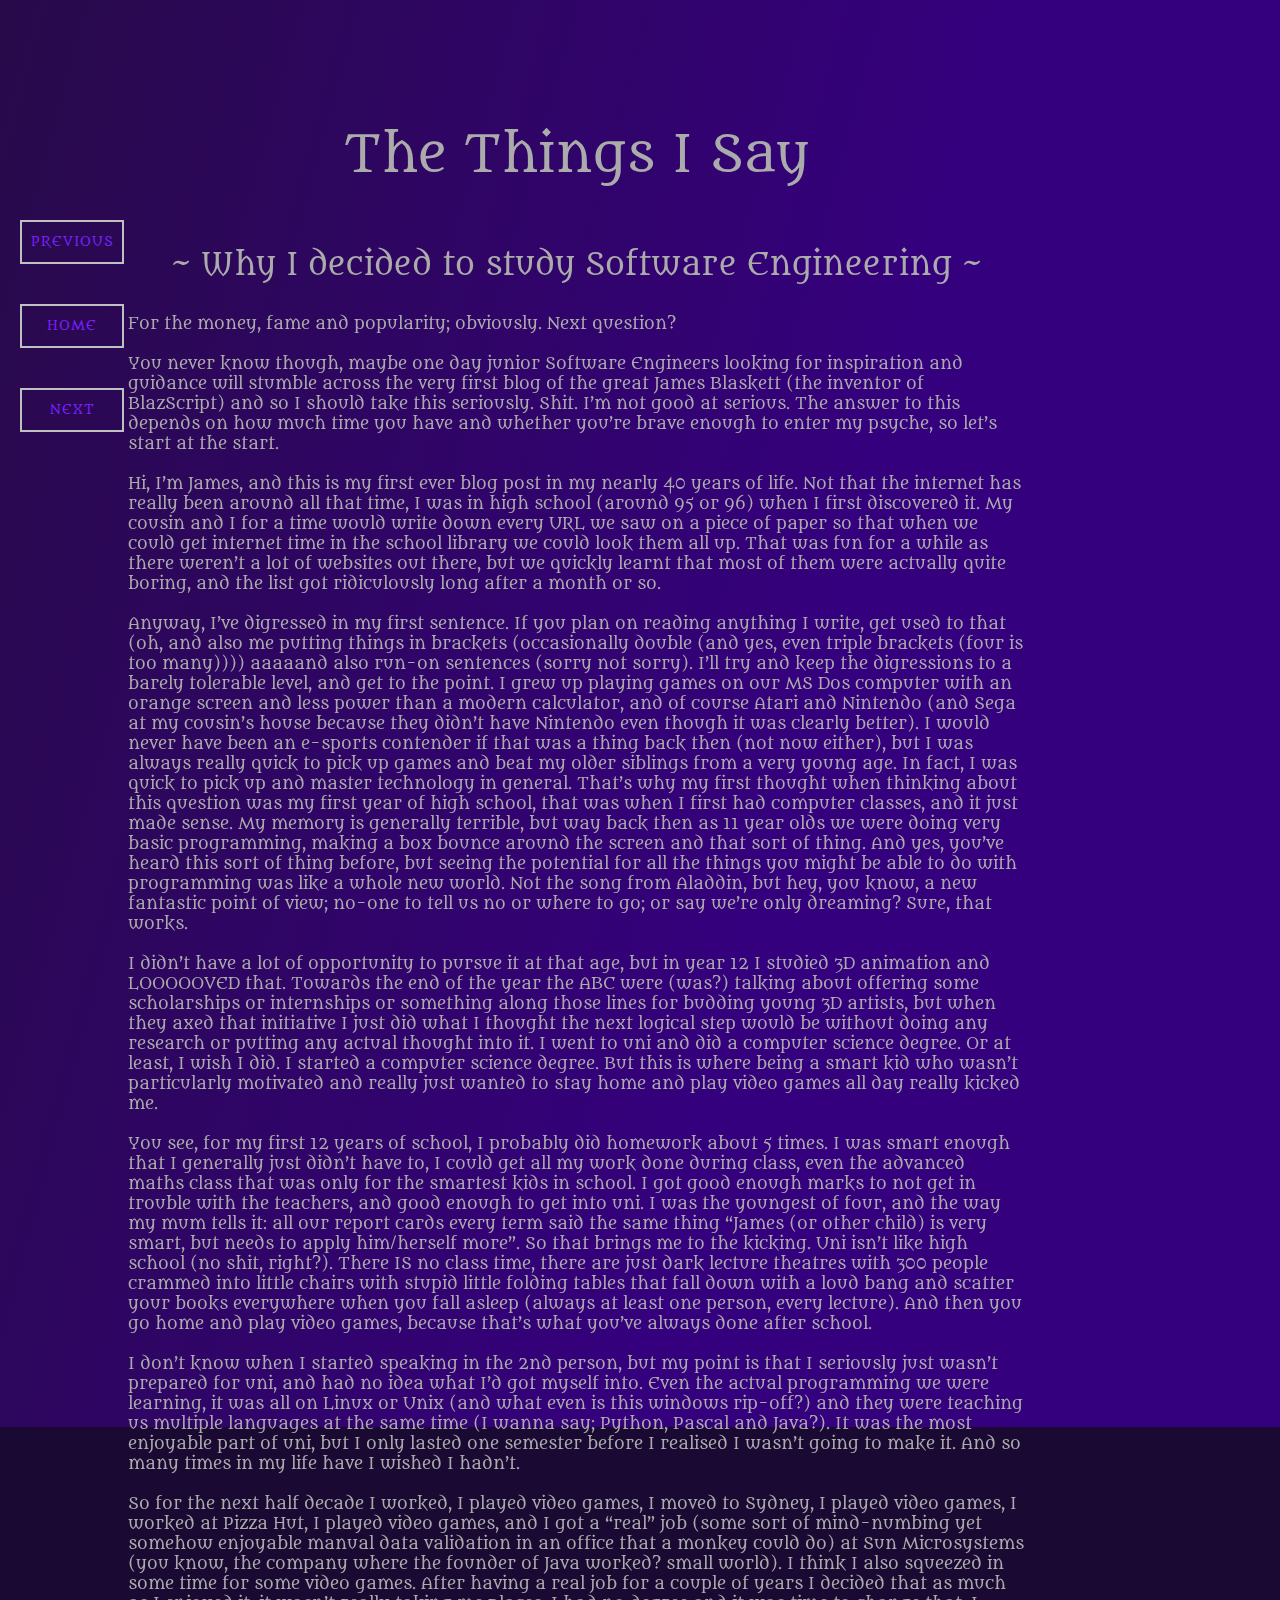
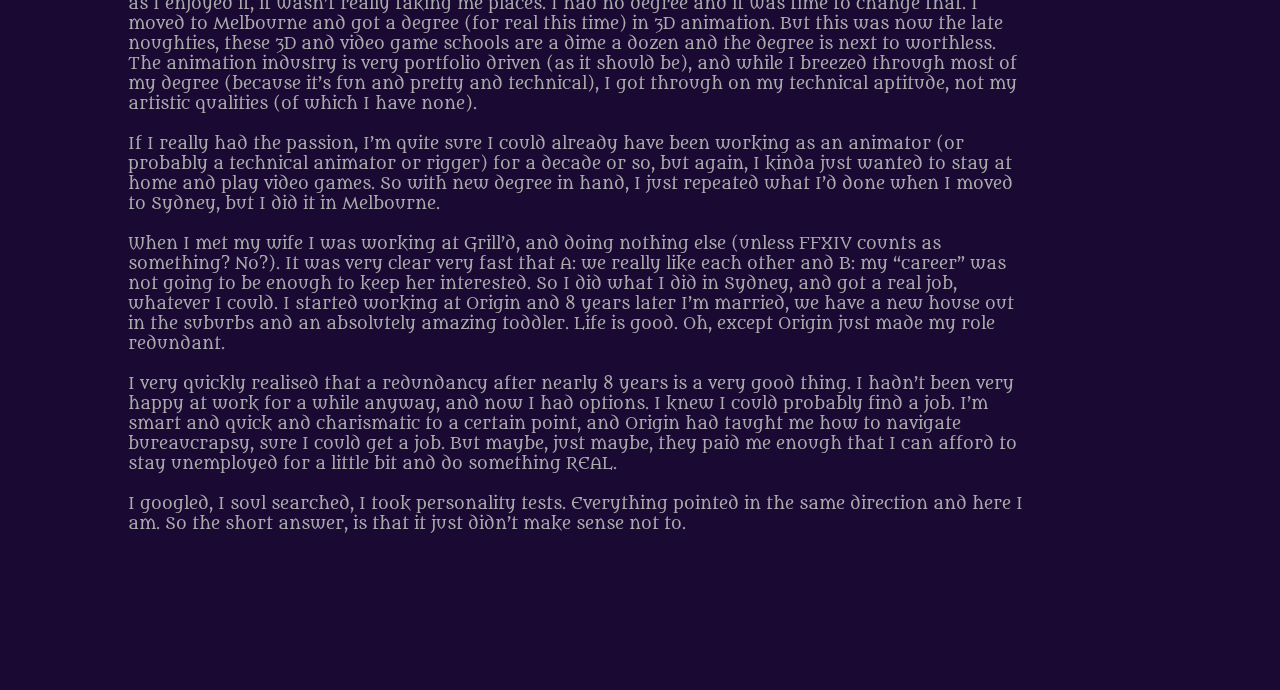
<file: blog.html>
<!DOCTYPE html>
<html lang="en">
<head>
    <meta charset="UTF-8">
    <meta http-equiv="X-UA-Compatible" content="IE=edge">
    <meta name="viewport" content="width=device-width, initial-scale=1.0">
    <link rel="stylesheet" type="text/css" href="./style.css">
    <link rel="stylesheet" type="text/css" href="./breakpoints.css">
    <title>Blog - James Montero-Blaskett</title>
</head>
<body style="height:100%;">
    <header style="position:fixed;">
            <div class="treeParent"><div class="tree1"></div></div>
            <nav class="container">
                <div class="button" id="button-3" title="The things I've said">
                    <div id="circle"></div>
                    <a href="./blog4.html">PREVIOUS</a>
                  </div>
                  <div class="button" id="button-3" title="Where I live">
                    <div id="circle"></div>
                    <a href="./index.html">HOME</a>
                  </div>
                  <div class="button" id="button-3" title="The things I'm yet to say, unless of course you're just living in the past and I HAVE already said them, but then, why are they not listed under 'the things I've said?'. Well, to paraphrase the Big Bang Theory, that's something I previously had will have had talked about in one of my other blogs.">
                    <div id="circle"></div>
                    <a href="./blog1.html">NEXT</a>
                  </div>
            </nav>
        </header>    

            <div class="intro blogIntro">
        <h1>The Things I Say</h1>
        <h3>~ Why I decided to study Software Engineering ~</h3>
        <p>
For the money, fame and popularity; obviously. Next question?
<br><br>
You never know though, maybe one day junior Software Engineers looking for inspiration and guidance will stumble across the very first blog of the great James Blaskett (the inventor of BlazScript) and so I should take this seriously. Shit. I’m not good at serious. The answer to this depends on how much time you have and whether you’re brave enough to enter my psyche, so let’s start at the start.
<br><br>
Hi, I’m James, and this is my first ever blog post in my nearly 40 years of life. Not that the internet has really been around all that time, I was in high school (around 95 or 96) when I first discovered it. My cousin and I for a time would write down every URL we saw on a piece of paper so that when we could get internet time in the school library we could look them all up. That was fun for a while as there weren’t a lot of websites out there, but we quickly learnt that most of them were actually quite boring, and the list got ridiculously long after a month or so.
<br><br>
Anyway, I’ve digressed in my first sentence. If you plan on reading anything I write, get used to that (oh, and also me putting things in brackets (occasionally double (and yes, even triple brackets (four is too many)))) aaaaand also run-on sentences (sorry not sorry). I’ll try and keep the digressions to a barely tolerable level, and get to the point. I grew up playing games on our MS Dos computer with an orange screen and less power than a modern calculator, and of course Atari and Nintendo (and Sega at my cousin’s house because they didn’t have Nintendo even though it was clearly better). I would never have been an e-sports contender if that was a thing back then (not now either), but I was always really quick to pick up games and beat my older siblings from a very young age. In fact, I was quick to pick up and master technology in general. That’s why my first thought when thinking about this question was my first year of high school, that was when I first had computer classes, and it just made sense. My memory is generally terrible, but way back then as 11 year olds we were doing very basic programming, making a box bounce around the screen and that sort of thing. And yes, you’ve heard this sort of thing before, but seeing the potential for all the things you might be able to do with programming was like a whole new world. Not the song from Aladdin, but hey, you know, a new fantastic point of view; no-one to tell us no or where to go; or say we’re only dreaming? Sure, that works.
<br><br>
I didn’t have a lot of opportunity to pursue it at that age, but in year 12 I studied 3D animation and LOOOOOVED that. Towards the end of the year the ABC were (was?) talking about offering some scholarships or internships or something along those lines for budding young 3D artists, but when they axed that initiative I just did what I thought the next logical step would be without doing any research or putting any actual thought into it. I went to uni and did a computer science degree. Or at least, I wish I did. I started a computer science degree. But this is where being a smart kid who wasn’t particularly motivated and really just wanted to stay home and play video games all day really kicked me.
<br><br>
You see, for my first 12 years of school, I probably did homework about 5 times. I was smart enough that I generally just didn’t have to, I could get all my work done during class, even the advanced maths class that was only for the smartest kids in school. I got good enough marks to not get in trouble with the teachers, and good enough to get into uni. I was the youngest of four, and the way my mum tells it: all our report cards every term said the same thing “James (or other child) is very smart, but needs to apply him/herself more”. So that brings me to the kicking. Uni isn’t like high school (no shit, right?). There IS no class time, there are just dark lecture theatres with 300 people crammed into little chairs with stupid little folding tables that fall down with a loud bang and scatter your books everywhere when you fall asleep (always at least one person, every lecture). And then you go home and play video games, because that’s what you’ve always done after school.
<br><br>
I don’t know when I started speaking in the 2nd person, but my point is that I seriously just wasn’t prepared for uni, and had no idea what I’d got myself into. Even the actual programming we were learning, it was all on Linux or Unix (and what even is this windows rip-off?) and they were teaching us multiple languages at the same time (I wanna say; Python, Pascal and Java?). It was the most enjoyable part of uni, but I only lasted one semester before I realised I wasn’t going to make it. And so many times in my life have I wished I hadn’t.
<br><br>
So for the next half decade I worked, I played video games, I moved to Sydney, I played video games, I worked at Pizza Hut, I played video games, and I got a “real” job (some sort of mind-numbing yet somehow enjoyable manual data validation in an office that a monkey could do) at Sun Microsystems (you know, the company where the founder of Java worked? small world). I think I also squeezed in some time for some video games. After having a real job for a couple of years I decided that as much as I enjoyed it, it wasn’t really taking me places. I had no degree and it was time to change that. I moved to Melbourne and got a degree (for real this time) in 3D animation. But this was now the late noughties, these 3D and video game schools are a dime a dozen and the degree is next to worthless. The animation industry is very portfolio driven (as it should be), and while I breezed through most of my degree (because it’s fun and pretty and technical), I got through on my technical aptitude, not my artistic qualities (of which I have none).
<br><br>
If I really had the passion, I’m quite sure I could already have been working as an animator (or probably a technical animator or rigger) for a decade or so, but again, I kinda just wanted to stay at home and play video games. So with new degree in hand, I just repeated what I’d done when I moved to Sydney, but I did it in Melbourne.
<br><br>
When I met my wife I was working at Grill’d, and doing nothing else (unless FFXIV counts as something? No?). It was very clear very fast that A: we really like each other and B: my “career” was not going to be enough to keep her interested. So I did what I did in Sydney, and got a real job, whatever I could. I started working at Origin and 8 years later I’m married, we have a new house out in the suburbs and an absolutely amazing toddler. Life is good. Oh, except Origin just made my role redundant.
<br><br>
I very quickly realised that a redundancy after nearly 8 years is a very good thing. I hadn’t been very happy at work for a while anyway, and now I had options. I knew I could probably find a job. I’m smart and quick and charismatic to a certain point, and Origin had taught me how to navigate bureaucrapsy, sure I could get a job. But maybe, just maybe, they paid me enough that I can afford to stay unemployed for a little bit and do something REAL.
<br><br>
I googled, I soul searched, I took personality tests. Everything pointed in the same direction and here I am. So the short answer, is that it just didn’t make sense not to.
<br><br><br><br><br><br><br><br>

        </p>        
    </div>

</body>
</html>
</file>
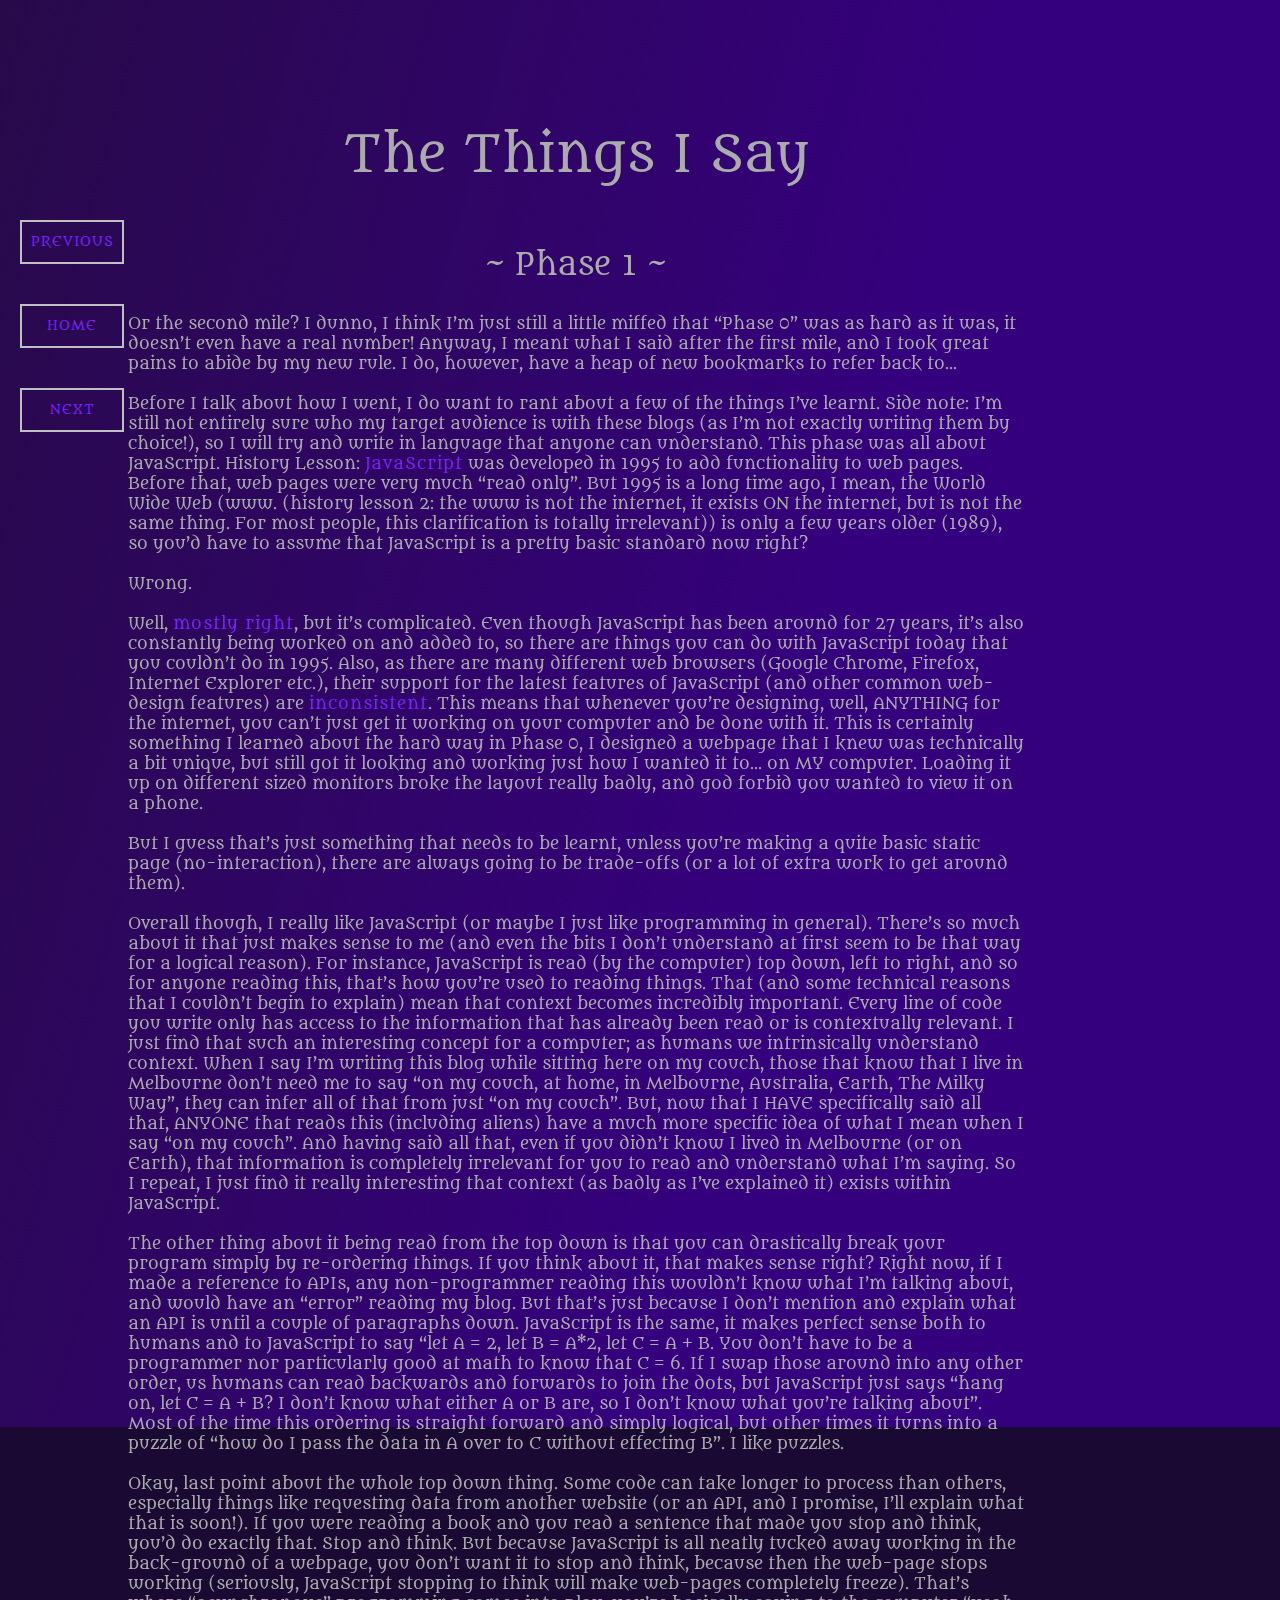
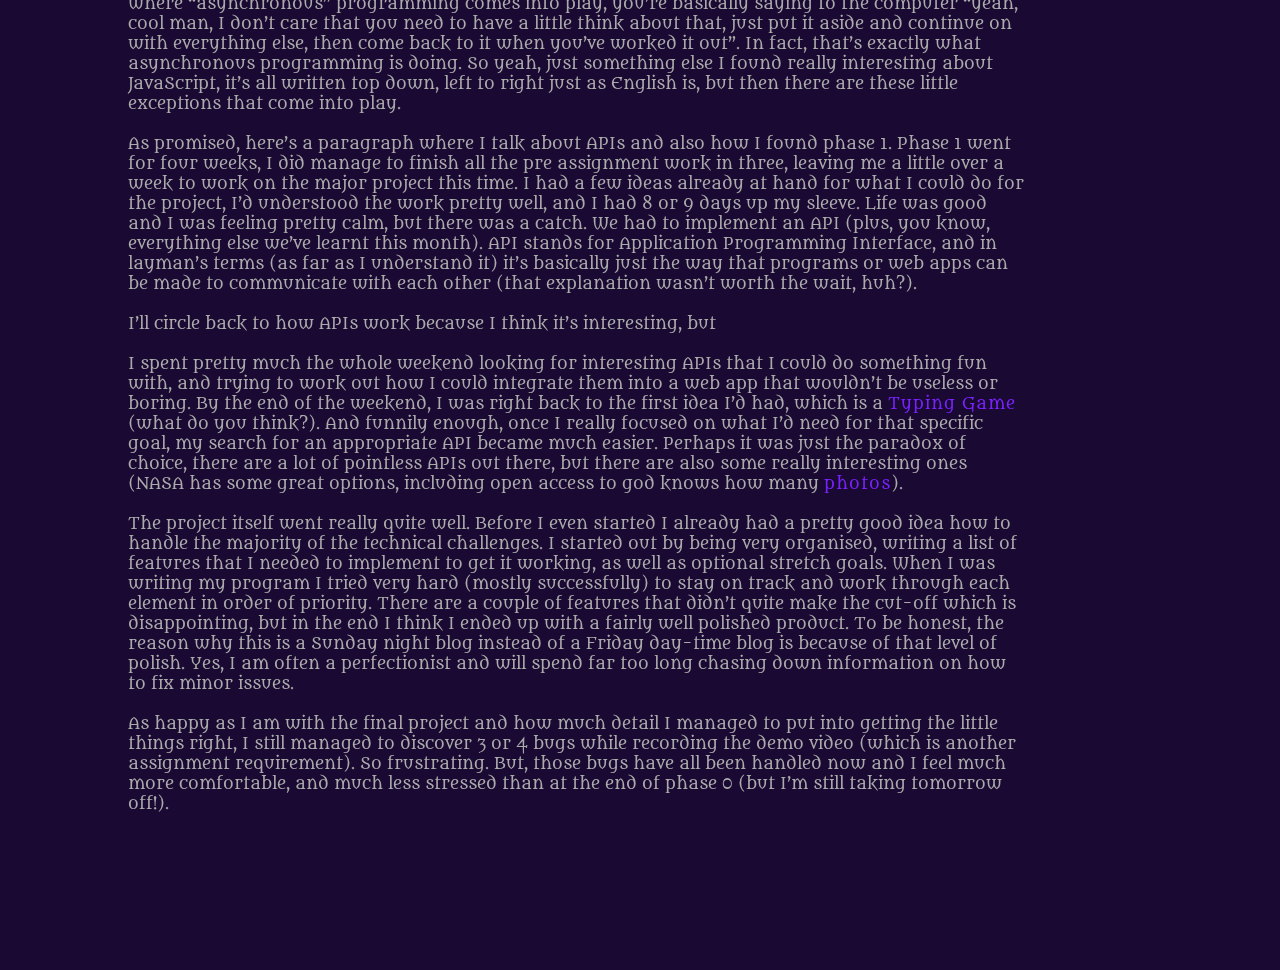
<file: blog2.html>
<!DOCTYPE html>
<html lang="en">
<head>
    <meta charset="UTF-8">
    <meta http-equiv="X-UA-Compatible" content="IE=edge">
    <meta name="viewport" content="width=device-width, initial-scale=1.0">
    <link rel="stylesheet" type="text/css" href="./style.css">
    <link rel="stylesheet" type="text/css" href="./breakpoints.css">
    <title>Blog - James Montero-Blaskett</title>
</head>
<body style="height:100%;">
    <header style="position:fixed;">
            <div class="treeParent"><div class="tree1"></div></div>
            <nav class="container">
                <div class="button" id="button-3" title="The things I've said">
                    <div id="circle"></div>
                    <a href="./blog1.html">PREVIOUS</a>
                  </div>
                  <div class="button" id="button-3" title="Where I live">
                    <div id="circle"></div>
                    <a href="./index.html">HOME</a>
                  </div>
                  <div class="button" id="button-3" title="The things I'm yet to say, unless of course you're just living in the past and I HAVE already said them, but then, why are they not listed under 'the things I've said?'. Well, to paraphrase the Big Bang Theory, that's something I previously had will have had talked about in one of my other blogs.">
                    <div id="circle"></div>
                    <a href="./blog3.html">NEXT</a>
                  </div>
            </nav>
        </header>    

            <div class="intro blogIntro">
        <h1>The Things I Say</h1>
        <h3>~ Phase 1 ~</h3>
        <p>
          Or the second mile? I dunno, I think I’m just still a little miffed that “Phase 0” was as hard as it was, it doesn’t even have a real number! Anyway, I meant what I said after the first mile, and I took great pains to abide by my new rule. I do, however, have a heap of new bookmarks to refer back to…
          <br><br>
          Before I talk about how I went, I do want to rant about a few of the things I’ve learnt. Side note: I’m still not entirely sure who my target audience is with these blogs (as I’m not exactly writing them by choice!), so I will try and write in language that anyone can understand. This phase was all about JavaScript. History Lesson: <a href="https://letmegooglethat.com/?q=what+is+Javascript">JavaScript</a> was developed in 1995 to add functionality to web pages. Before that, web pages were very much “read only”. But 1995 is a long time ago, I mean, the World Wide Web (www. (history lesson 2: the www is not the internet, it exists ON the internet, but is not the same thing. For most people, this clarification is totally irrelevant)) is only a few years older (1989), so you’d have to assume that JavaScript is a pretty basic standard now right?
          <br><br>
          Wrong.
          <br><br>
          Well, <a href="https://www.facebook.com/watch/?v=1147144275368796">mostly right</a>, but it’s complicated. Even though JavaScript has been around for 27 years, it’s also constantly being worked on and added to, so there are things you can do with JavaScript today that you couldn’t do in 1995. Also, as there are many different web browsers (Google Chrome, Firefox, Internet Explorer etc.), their support for the latest features of JavaScript (and other common web-design features) are <a href="https://caniuse.com/?search=JavaScript">inconsistent</a>. This means that whenever you’re designing, well, ANYTHING for the internet, you can’t just get it working on your computer and be done with it. This is certainly something I learned about the hard way in Phase 0, I designed a webpage that I knew was technically a bit unique, but still got it looking and working just how I wanted it to… on MY computer. Loading it up on different sized monitors broke the layout really badly, and god forbid you wanted to view it on a phone.
          <br><br>
          But I guess that’s just something that needs to be learnt, unless you’re making a quite basic static page (no-interaction), there are always going to be trade-offs (or a lot of extra work to get around them).
          <br><br>
          Overall though, I really like JavaScript (or maybe I just like programming in general). There’s so much about it that just makes sense to me (and even the bits I don’t understand at first seem to be that way for a logical reason). For instance, JavaScript is read (by the computer) top down, left to right, and so for anyone reading this, that’s how you’re used to reading things. That (and some technical reasons that I couldn’t begin to explain) mean that context becomes incredibly important. Every line of code you write only has access to the information that has already been read or is contextually relevant. I just find that such an interesting concept for a computer; as humans we intrinsically understand context. When I say I’m writing this blog while sitting here on my couch, those that know that I live in Melbourne don’t need me to say “on my couch, at home, in Melbourne, Australia, Earth, The Milky Way”, they can infer all of that from just “on my couch”. But, now that I HAVE specifically said all that, ANYONE that reads this (including aliens) have a much more specific idea of what I mean when I say “on my couch”. And having said all that, even if you didn’t know I lived in Melbourne (or on Earth), that information is completely irrelevant for you to read and understand what I’m saying. So I repeat, I just find it really interesting that context (as badly as I’ve explained it) exists within JavaScript.
          <br><br>
          The other thing about it being read from the top down is that you can drastically break your program simply by re-ordering things. If you think about it, that makes sense right? Right now, if I made a reference to APIs, any non-programmer reading this wouldn’t know what I’m talking about, and would have an “error” reading my blog. But that’s just because I don’t mention and explain what an API is until a couple of paragraphs down. JavaScript is the same, it makes perfect sense both to humans and to JavaScript to say “let A = 2, let B = A*2, let C = A + B. You don’t have to be a programmer nor particularly good at math to know that C = 6. If I swap those around into any other order, us humans can read backwards and forwards to join the dots, but JavaScript just says “hang on, let C = A + B? I don’t know what either A or B are, so I don’t know what you’re talking about”. Most of the time this ordering is straight forward and simply logical, but other times it turns into a puzzle of “how do I pass the data in A over to C without effecting B”. I like puzzles.
          <br><br>
          Okay, last point about the whole top down thing. Some code can take longer to process than others, especially things like requesting data from another website (or an API, and I promise, I’ll explain what that is soon!). If you were reading a book and you read a sentence that made you stop and think, you’d do exactly that. Stop and think. But because JavaScript is all neatly tucked away working in the back-ground of a webpage, you don’t want it to stop and think, because then the web-page stops working (seriously, JavaScript stopping to think will make web-pages completely freeze). That’s where “asynchronous” programming comes into play, you’re basically saying to the computer “yeah, cool man, I don’t care that you need to have a little think about that, just put it aside and continue on with everything else, then come back to it when you’ve worked it out”. In fact, that’s exactly what asynchronous programming is doing. So yeah, just something else I found really interesting about JavaScript, it’s all written top down, left to right just as English is, but then there are these little exceptions that come into play.
          <br><br>
          As promised, here’s a paragraph where I talk about APIs and also how I found phase 1. Phase 1 went for four weeks, I did manage to finish all the pre assignment work in three, leaving me a little over a week to work on the major project this time. I had a few ideas already at hand for what I could do for the project, I’d understood the work pretty well, and I had 8 or 9 days up my sleeve. Life was good and I was feeling pretty calm, but there was a catch. We had to implement an API (plus, you know, everything else we’ve learnt this month). API stands for Application Programming Interface, and in layman’s terms (as far as I understand it) it’s basically just the way that programs or web apps can be made to communicate with each other (that explanation wasn’t worth the wait, huh?).
          <br><br>
          I’ll circle back to how APIs work because I think it’s interesting, but
          <br><br>
          I spent pretty much the whole weekend looking for interesting APIs that I could do something fun with, and trying to work out how I could integrate them into a web app that wouldn’t be useless or boring. By the end of the weekend, I was right back to the first idea I’d had, which is a <a href="https://monsterbasket.github.io/TypingGame/">Typing Game</a> (what do you think?). And funnily enough, once I really focused on what I’d need for that specific goal, my search for an appropriate API became much easier. Perhaps it was just the paradox of choice, there are a lot of pointless APIs out there, but there are also some really interesting ones (NASA has some great options, including open access to god knows how many <a href="https://mars.nasa.gov/msl-raw-images/proj/msl/redops/ods/surface/sol/01000/opgs/edr/fcam/FLB_486265257EDR_F0481570FHAZ00323M_.JPG">photos</a>).
          <br><br>
          The project itself went really quite well. Before I even started I already had a pretty good idea how to handle the majority of the technical challenges. I started out by being very organised, writing a list of features that I needed to implement to get it working, as well as optional stretch goals. When I was writing my program I tried very hard (mostly successfully) to stay on track and work through each element in order of priority. There are a couple of features that didn’t quite make the cut-off which is disappointing, but in the end I think I ended up with a fairly well polished product. To be honest, the reason why this is a Sunday night blog instead of a Friday day-time blog is because of that level of polish. Yes, I am often a perfectionist and will spend far too long chasing down information on how to fix minor issues.
          <br><br>
          As happy as I am with the final project and how much detail I managed to put into getting the little things right, I still managed to discover 3 or 4 bugs while recording the demo video (which is another assignment requirement). So frustrating. But, those bugs have all been handled now and I feel much more comfortable, and much less stressed than at the end of phase 0 (but I’m still taking tomorrow off!).
          <br><br><br><br><br><br><br><br>

        </p>        
    </div>

</body>
</html>
</file>
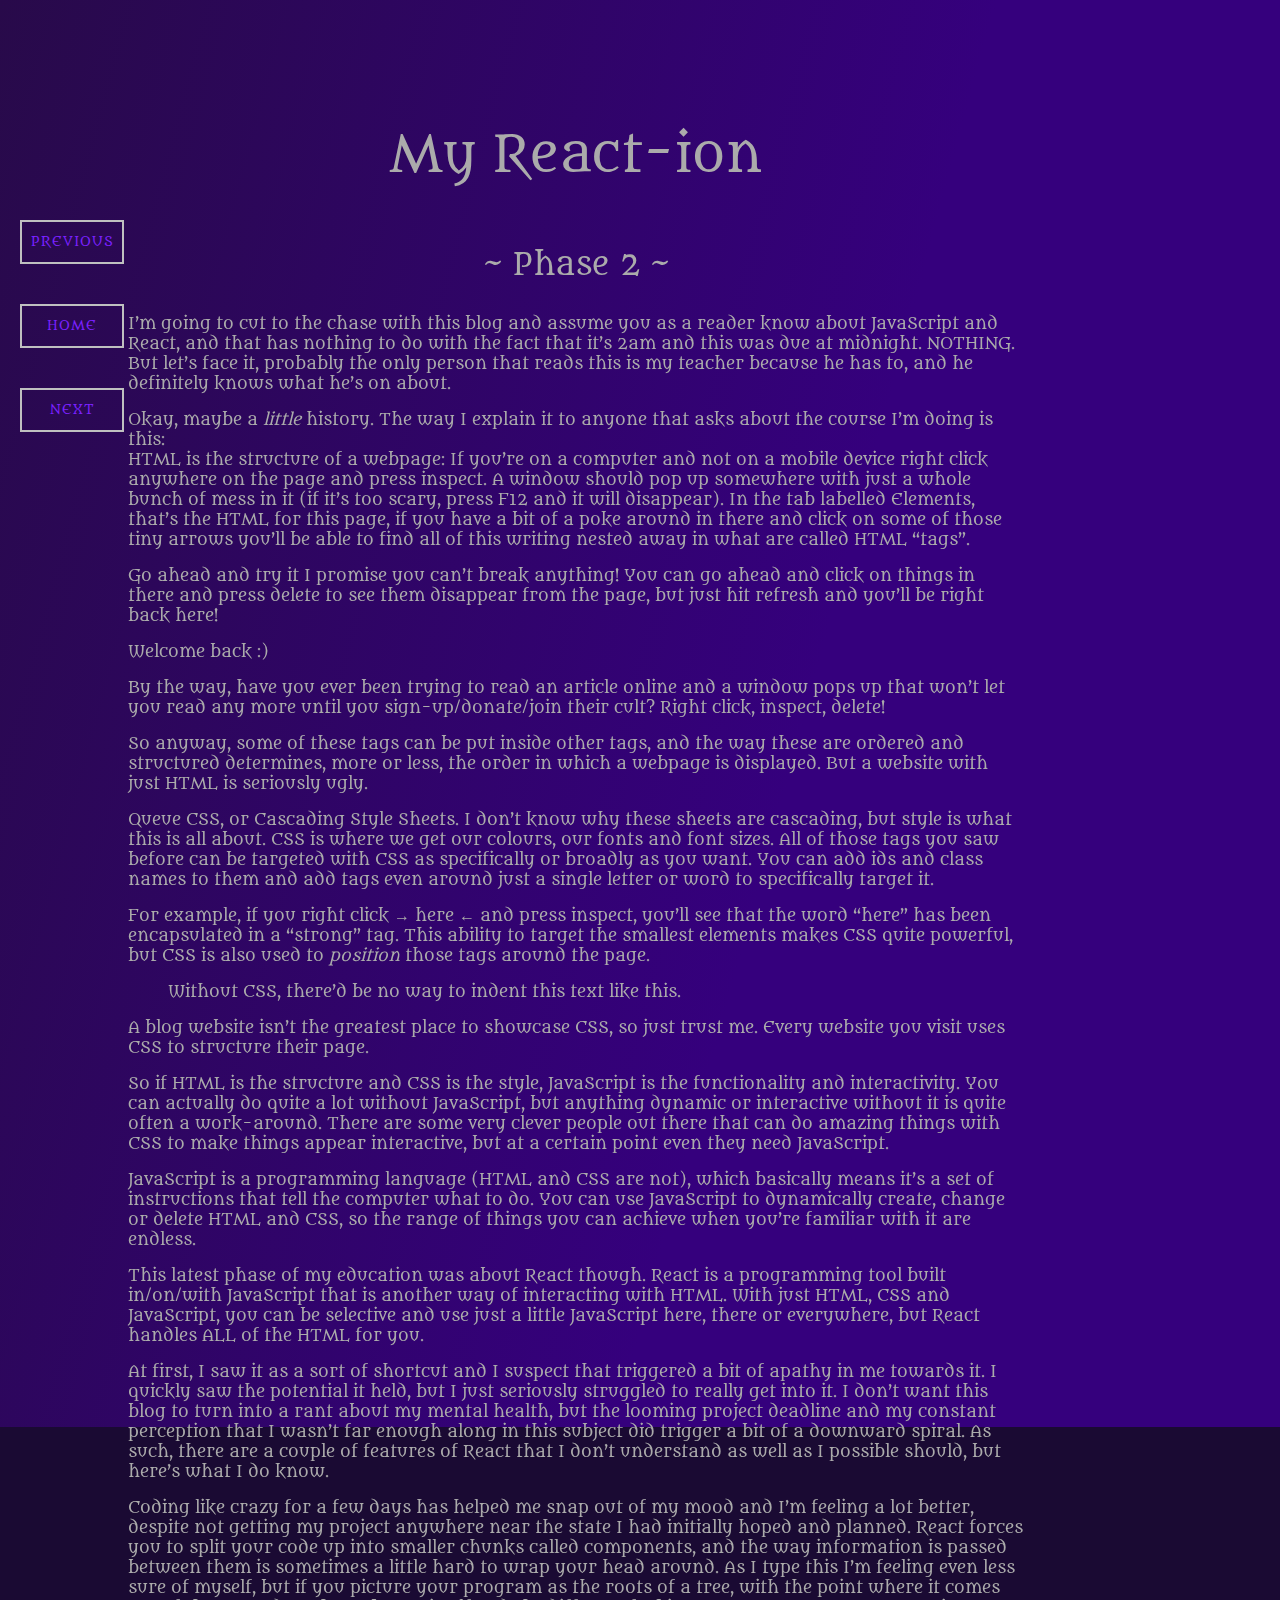
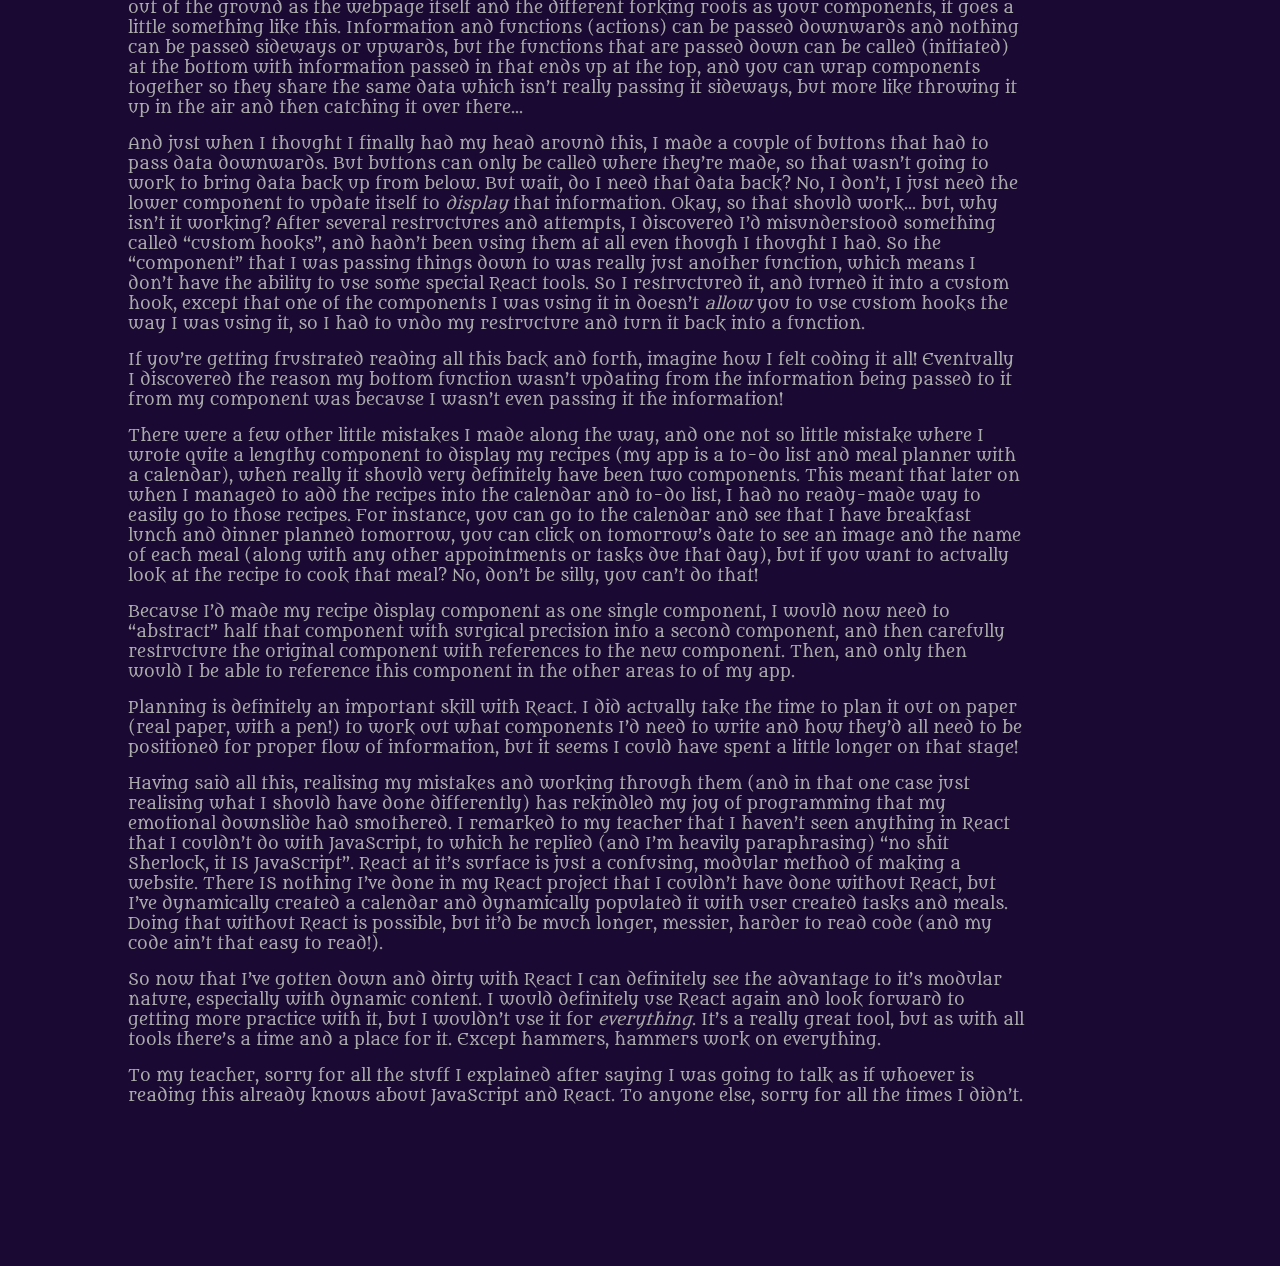
<file: blog3.html>
<!DOCTYPE html>
<html lang="en">
<head>
    <meta charset="UTF-8">
    <meta http-equiv="X-UA-Compatible" content="IE=edge">
    <meta name="viewport" content="width=device-width, initial-scale=1.0">
    <link rel="stylesheet" type="text/css" href="./style.css">
    <link rel="stylesheet" type="text/css" href="./breakpoints.css">
    <title>Blog - James Montero-Blaskett</title>
</head>
<body style="height:100%;">
    <header style="position:fixed;">
            <div class="treeParent"><div class="tree1"></div></div>
            <nav class="container">
                <div class="button" id="button-3" title="The things I've said">
                    <div id="circle"></div>
                    <a href="./blog2.html">PREVIOUS</a>
                  </div>
                  <div class="button" id="button-3" title="Where I live">
                    <div id="circle"></div>
                    <a href="./index.html">HOME</a>
                  </div>
                  <div class="button" id="button-3" title="The things I'm yet to say, unless of course you're just living in the past and I HAVE already said them, but then, why are they not listed under 'the things I've said?'. Well, to paraphrase the Big Bang Theory, that's something I previously had will have had talked about in one of my other blogs.">
                    <div id="circle"></div>
                    <a href="./blog4.html">NEXT</a>
                  </div>
            </nav>
        </header>    

            <div class="intro blogIntro">

        <h1>My React-ion</h1>
        <h3>~ Phase 2 ~</h3>
        
        <p>I’m going to cut to the chase with this blog and assume you as a reader know about JavaScript and React, and that has nothing to do with the fact that it’s 2am and this was due at midnight. NOTHING. But let’s face it, probably the only person that reads this is my teacher because he has to, and he definitely knows what he’s on about.</p>
        <p>Okay, maybe a <em>little</em> history. The way I explain it to anyone that asks about the course I’m doing is this:
          <br>HTML is the structure of a webpage: If you’re on a computer and not on a mobile device right click anywhere on the page and press inspect. A window should pop up somewhere with just a whole bunch of mess in it (if it’s too scary, press F12 and it will disappear). In the tab labelled Elements, that’s the HTML for this page, if you have a bit of a poke around in there and click on some of those tiny arrows you’ll be able to find all of this writing nested away in what are called HTML “tags”.</p>
        <p>Go ahead and try it I promise you can’t break anything! You can go ahead and click on things in there and press delete to see them disappear from the page, but just hit refresh and you’ll be right back here!</p>
        <p>Welcome back :)</p>
        <p>By the way, have you ever been trying to read an article online and a window pops up that won’t let you read any more until you sign-up/donate/join their cult? Right click, inspect, delete!</p>
        <p>So anyway, some of these tags can be put inside other tags, and the way these are ordered and structured determines, more or less, the order in which a webpage is displayed. But a website with just HTML is seriously ugly.</p>
        <p>Queue CSS, or Cascading Style Sheets. I don’t know why these sheets are cascading, but style is what this is all about. CSS is where we get our colours, our fonts and font sizes. All of those tags you saw before can be targeted with CSS as specifically or broadly as you want. You can add ids and class names to them and add tags even around just a single letter or word to specifically target it.</p>
        <p>For example, if you right click → <strong>here</strong> ← and press inspect, you’ll see that the word “here” has been encapsulated in a “strong” tag. This ability to target the smallest elements makes CSS quite powerful, but CSS is also used to <em>position </em>those tags around the page.</p>
        <blockquote>
          <p>Without CSS, there’d be no way to indent this text like this.</p>
        </blockquote>
        <p>A blog website isn’t the greatest place to showcase CSS, so just trust me. Every website you visit uses CSS to structure their page.</p>
        <p>So if HTML is the structure and CSS is the style, JavaScript is the functionality and interactivity. You can actually do quite a lot without JavaScript, but anything dynamic or interactive without it is quite often a work-around. There are some very clever people out there that can do amazing things with CSS to make things appear interactive, but at a certain point even they need JavaScript.</p>
        <p>JavaScript is a programming language (HTML and CSS are not), which basically means it’s a set of instructions that tell the computer what to do. You can use JavaScript to dynamically create, change or delete HTML and CSS, so the range of things you can achieve when you’re familiar with it are endless.</p>
        <p>This latest phase of my education was about React though. React is a programming tool built in/on/with JavaScript that is another way of interacting with HTML. With just HTML, CSS and JavaScript, you can be selective and use just a little JavaScript here, there or everywhere, but React handles ALL of the HTML for you.</p>
        <p>At first, I saw it as a sort of shortcut and I suspect that triggered a bit of apathy in me towards it. I quickly saw the potential it held, but I just seriously struggled to really get into it. I don’t want this blog to turn into a rant about my mental health, but the looming project deadline and my constant perception that I wasn’t far enough along in this subject did trigger a bit of a downward spiral. As such, there are a couple of features of React that I don’t understand as well as I possible should, but here’s what I do know.</p>
        <p>Coding like crazy for a few days has helped me snap out of my mood and I’m feeling a lot better, despite not getting my project anywhere near the state I had initially hoped and planned. React forces you to split your code up into smaller chunks called components, and the way information is passed between them is sometimes a little hard to wrap your head around. As I type this I’m feeling even less sure of myself, but if you picture your program as the roots of a tree, with the point where it comes out of the ground as the webpage itself and the different forking roots as your components, it goes a little something like this. Information and functions (actions) can be passed downwards and nothing can be passed sideways or upwards, but the functions that are passed down can be called (initiated) at the bottom with information passed in that ends up at the top, and you can wrap components together so they share the same data which isn’t really passing it sideways, but more like throwing it up in the air and then catching it over there…</p>
        <p>And just when I thought I finally had my head around this, I made a couple of buttons that had to pass data downwards. But buttons can only be called where they’re made, so that wasn’t going to work to bring data back up from below. But wait, do I need that data back? No, I don’t, I just need the lower component to update itself to <em>display</em> that information. Okay, so that should work… but, why isn’t it working? After several restructures and attempts, I discovered I’d misunderstood something called “custom hooks”, and hadn’t been using them at all even though I thought I had. So the “component” that I was passing things down to was really just another function, which means I don’t have the ability to use some special React tools. So I restructured it, and turned it into a custom hook, except that one of the components I was using it in doesn’t <em>allow</em> you to use custom hooks the way I was using it, so I had to undo my restructure and turn it back into a function.</p>
        <p>If you’re getting frustrated reading all this back and forth, imagine how I felt coding it all! Eventually I discovered the reason my bottom function wasn’t updating from the information being passed to it from my component was because <strong>I wasn’t even passing it the information!</strong></p>
        <p>There were a few other little mistakes I made along the way, and one not so little mistake where I wrote quite a lengthy component to display my recipes (my app is a to-do list and meal planner with a calendar), when really it should very definitely have been two components. This meant that later on when I managed to add the recipes into the calendar and to-do list, I had no ready-made way to easily go to those recipes. For instance, you can go to the calendar and see that I have breakfast lunch and dinner planned tomorrow, you can click on tomorrow’s date to see an image and the name of each meal (along with any other appointments or tasks due that day), but if you want to actually look at the recipe to cook that meal? No, don’t be silly, you can’t do that!</p>
        <p>Because I’d made my recipe display component as one single component, I would now need to “abstract” half that component with surgical precision into a second component, and then carefully restructure the original component with references to the new component. Then, and only then would I be able to reference this component in the other areas to of my app.</p>
        <p>Planning is definitely an important skill with React. I did actually take the time to plan it out on paper (real paper, with a pen!) to work out what components I’d need to write and how they’d all need to be positioned for proper flow of information, but it seems I could have spent a little longer on that stage!</p><p id="e0eb" class="pw-post-body-paragraph zh zi yl tl b zj zk vk zl zm zn vn zo zp zq zr zs zt zu zv zw zx zy zz aba abb qo by" data-selectable-paragraph="">Having said all this, realising my mistakes and working through them (and in that one case just realising what I should have done differently) has rekindled my joy of programming that my emotional downslide had smothered. I remarked to my teacher that I haven’t seen anything in React that I couldn’t do with JavaScript, to which he replied (and I’m heavily paraphrasing) “no shit Sherlock, it IS JavaScript”. React at it’s surface is just a confusing, modular method of making a website. There IS nothing I’ve done in my React project that I couldn’t have done without React, but I’ve dynamically created a calendar and dynamically populated it with user created tasks and meals. Doing that without React is possible, but it’d be much longer, messier, harder to read code (and my code ain’t that easy to read!).</p><p id="8e33" class="pw-post-body-paragraph zh zi yl tl b zj zk vk zl zm zn vn zo zp zq zr zs zt zu zv zw zx zy zz aba abb qo by" data-selectable-paragraph="">So now that I’ve gotten down and dirty with React I can definitely see the advantage to it’s modular nature, especially with dynamic content. I would definitely use React again and look forward to getting more practice with it, but I wouldn’t use it for <em class="abc">everything</em>. It’s a really great tool, but as with all tools there’s a time and a place for it. Except hammers, hammers work on everything.</p><p id="cd14" class="pw-post-body-paragraph zh zi yl tl b zj zk vk zl zm zn vn zo zp zq zr zs zt zu zv zw zx zy zz aba abb qo by" data-selectable-paragraph="">To my teacher, sorry for all the stuff I explained after saying I was going to talk as if whoever is reading this already knows about JavaScript and React. To anyone else, sorry for all the times I didn’t.</p>

          <br><br><br><br><br><br><br><br>

    </div>

</body>
</html>
</file>
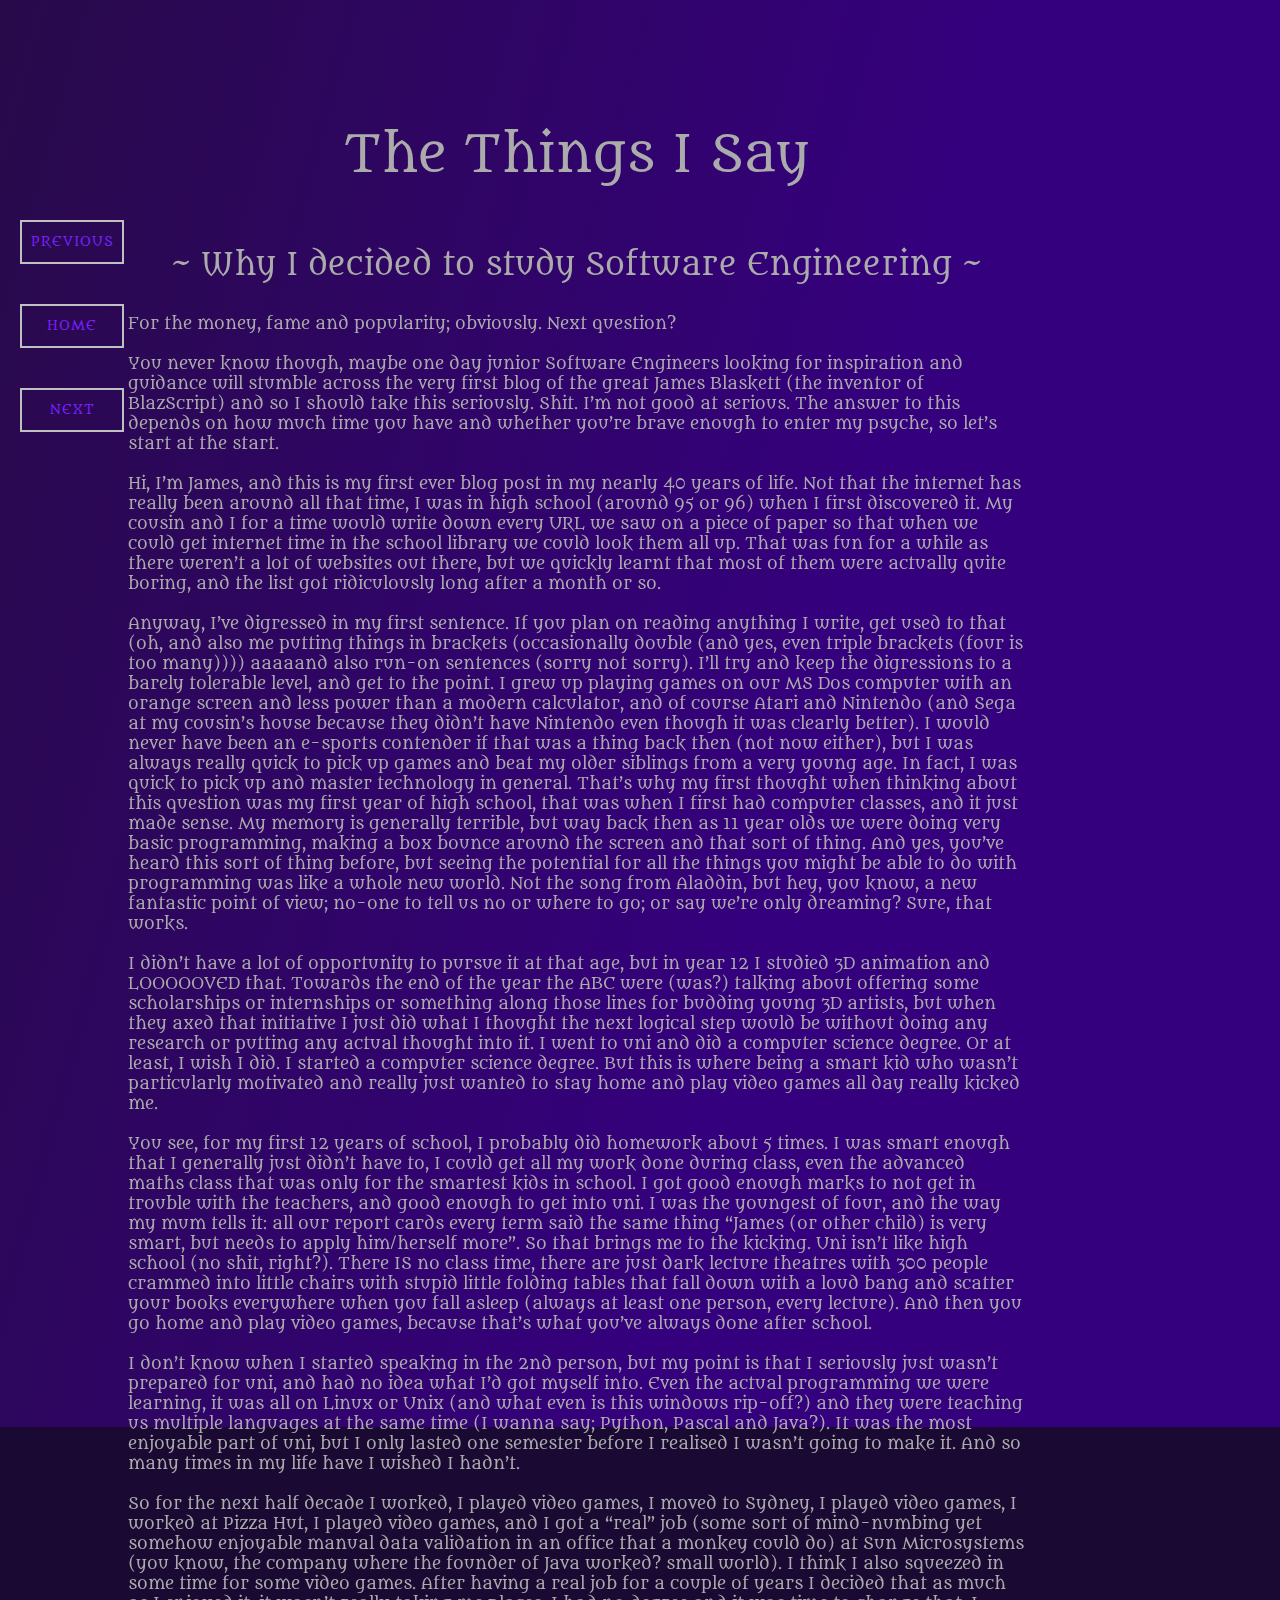
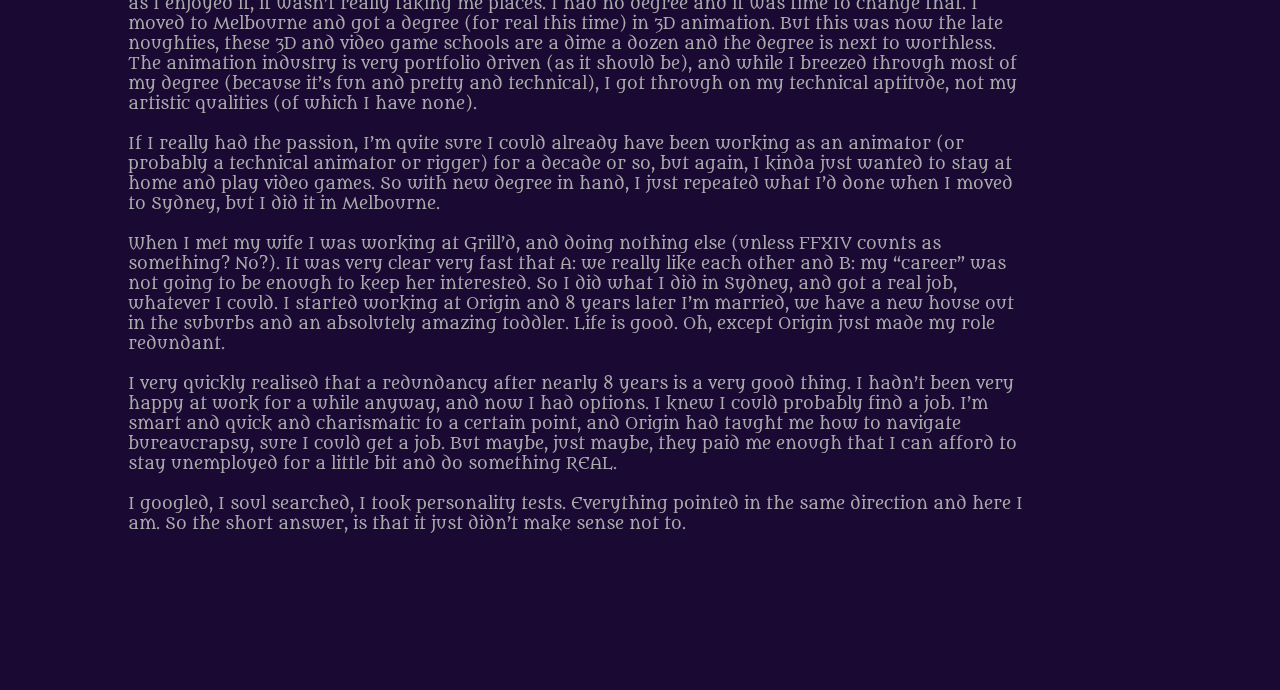
<file: blogs/blog.html>
<!DOCTYPE html>
<html lang="en">
<head>
    <meta charset="UTF-8">
    <meta http-equiv="X-UA-Compatible" content="IE=edge">
    <meta name="viewport" content="width=device-width, initial-scale=1.0">
    <link rel="stylesheet" type="text/css" href="../style.css">
    <link rel="stylesheet" type="text/css" href="../breakpoints.css">
    <title>Blog - James Montero-Blaskett</title>
</head>
<body style="height:100%;">
    <header style="position:fixed;">
            <div class="treeParent"><div class="tree1"></div></div>
            <nav class="container">
                <div class="button" id="button-3" title="The things I've said">
                    <div id="circle"></div>
                    <a href="./blog4.html">PREVIOUS</a>
                  </div>
                  <div class="button" id="button-3" title="Where I live">
                    <div id="circle"></div>
                    <a href="../index.html">HOME</a>
                  </div>
                  <div class="button" id="button-3" title="The things I'm yet to say, unless of course you're just living in the past and I HAVE already said them, but then, why are they not listed under 'the things I've said?'. Well, to paraphrase the Big Bang Theory, that's something I previously had will have had talked about in one of my other blogs.">
                    <div id="circle"></div>
                    <a href="./blog1.html">NEXT</a>
                  </div>
            </nav>
        </header>    

            <div class="intro blogIntro">
        <h1>The Things I Say</h1>
        <h3>~ Why I decided to study Software Engineering ~</h3>
        <p>
For the money, fame and popularity; obviously. Next question?
<br><br>
You never know though, maybe one day junior Software Engineers looking for inspiration and guidance will stumble across the very first blog of the great James Blaskett (the inventor of BlazScript) and so I should take this seriously. Shit. I’m not good at serious. The answer to this depends on how much time you have and whether you’re brave enough to enter my psyche, so let’s start at the start.
<br><br>
Hi, I’m James, and this is my first ever blog post in my nearly 40 years of life. Not that the internet has really been around all that time, I was in high school (around 95 or 96) when I first discovered it. My cousin and I for a time would write down every URL we saw on a piece of paper so that when we could get internet time in the school library we could look them all up. That was fun for a while as there weren’t a lot of websites out there, but we quickly learnt that most of them were actually quite boring, and the list got ridiculously long after a month or so.
<br><br>
Anyway, I’ve digressed in my first sentence. If you plan on reading anything I write, get used to that (oh, and also me putting things in brackets (occasionally double (and yes, even triple brackets (four is too many)))) aaaaand also run-on sentences (sorry not sorry). I’ll try and keep the digressions to a barely tolerable level, and get to the point. I grew up playing games on our MS Dos computer with an orange screen and less power than a modern calculator, and of course Atari and Nintendo (and Sega at my cousin’s house because they didn’t have Nintendo even though it was clearly better). I would never have been an e-sports contender if that was a thing back then (not now either), but I was always really quick to pick up games and beat my older siblings from a very young age. In fact, I was quick to pick up and master technology in general. That’s why my first thought when thinking about this question was my first year of high school, that was when I first had computer classes, and it just made sense. My memory is generally terrible, but way back then as 11 year olds we were doing very basic programming, making a box bounce around the screen and that sort of thing. And yes, you’ve heard this sort of thing before, but seeing the potential for all the things you might be able to do with programming was like a whole new world. Not the song from Aladdin, but hey, you know, a new fantastic point of view; no-one to tell us no or where to go; or say we’re only dreaming? Sure, that works.
<br><br>
I didn’t have a lot of opportunity to pursue it at that age, but in year 12 I studied 3D animation and LOOOOOVED that. Towards the end of the year the ABC were (was?) talking about offering some scholarships or internships or something along those lines for budding young 3D artists, but when they axed that initiative I just did what I thought the next logical step would be without doing any research or putting any actual thought into it. I went to uni and did a computer science degree. Or at least, I wish I did. I started a computer science degree. But this is where being a smart kid who wasn’t particularly motivated and really just wanted to stay home and play video games all day really kicked me.
<br><br>
You see, for my first 12 years of school, I probably did homework about 5 times. I was smart enough that I generally just didn’t have to, I could get all my work done during class, even the advanced maths class that was only for the smartest kids in school. I got good enough marks to not get in trouble with the teachers, and good enough to get into uni. I was the youngest of four, and the way my mum tells it: all our report cards every term said the same thing “James (or other child) is very smart, but needs to apply him/herself more”. So that brings me to the kicking. Uni isn’t like high school (no shit, right?). There IS no class time, there are just dark lecture theatres with 300 people crammed into little chairs with stupid little folding tables that fall down with a loud bang and scatter your books everywhere when you fall asleep (always at least one person, every lecture). And then you go home and play video games, because that’s what you’ve always done after school.
<br><br>
I don’t know when I started speaking in the 2nd person, but my point is that I seriously just wasn’t prepared for uni, and had no idea what I’d got myself into. Even the actual programming we were learning, it was all on Linux or Unix (and what even is this windows rip-off?) and they were teaching us multiple languages at the same time (I wanna say; Python, Pascal and Java?). It was the most enjoyable part of uni, but I only lasted one semester before I realised I wasn’t going to make it. And so many times in my life have I wished I hadn’t.
<br><br>
So for the next half decade I worked, I played video games, I moved to Sydney, I played video games, I worked at Pizza Hut, I played video games, and I got a “real” job (some sort of mind-numbing yet somehow enjoyable manual data validation in an office that a monkey could do) at Sun Microsystems (you know, the company where the founder of Java worked? small world). I think I also squeezed in some time for some video games. After having a real job for a couple of years I decided that as much as I enjoyed it, it wasn’t really taking me places. I had no degree and it was time to change that. I moved to Melbourne and got a degree (for real this time) in 3D animation. But this was now the late noughties, these 3D and video game schools are a dime a dozen and the degree is next to worthless. The animation industry is very portfolio driven (as it should be), and while I breezed through most of my degree (because it’s fun and pretty and technical), I got through on my technical aptitude, not my artistic qualities (of which I have none).
<br><br>
If I really had the passion, I’m quite sure I could already have been working as an animator (or probably a technical animator or rigger) for a decade or so, but again, I kinda just wanted to stay at home and play video games. So with new degree in hand, I just repeated what I’d done when I moved to Sydney, but I did it in Melbourne.
<br><br>
When I met my wife I was working at Grill’d, and doing nothing else (unless FFXIV counts as something? No?). It was very clear very fast that A: we really like each other and B: my “career” was not going to be enough to keep her interested. So I did what I did in Sydney, and got a real job, whatever I could. I started working at Origin and 8 years later I’m married, we have a new house out in the suburbs and an absolutely amazing toddler. Life is good. Oh, except Origin just made my role redundant.
<br><br>
I very quickly realised that a redundancy after nearly 8 years is a very good thing. I hadn’t been very happy at work for a while anyway, and now I had options. I knew I could probably find a job. I’m smart and quick and charismatic to a certain point, and Origin had taught me how to navigate bureaucrapsy, sure I could get a job. But maybe, just maybe, they paid me enough that I can afford to stay unemployed for a little bit and do something REAL.
<br><br>
I googled, I soul searched, I took personality tests. Everything pointed in the same direction and here I am. So the short answer, is that it just didn’t make sense not to.
<br><br><br><br><br><br><br><br>

        </p>        
    </div>

</body>
</html>
</file>
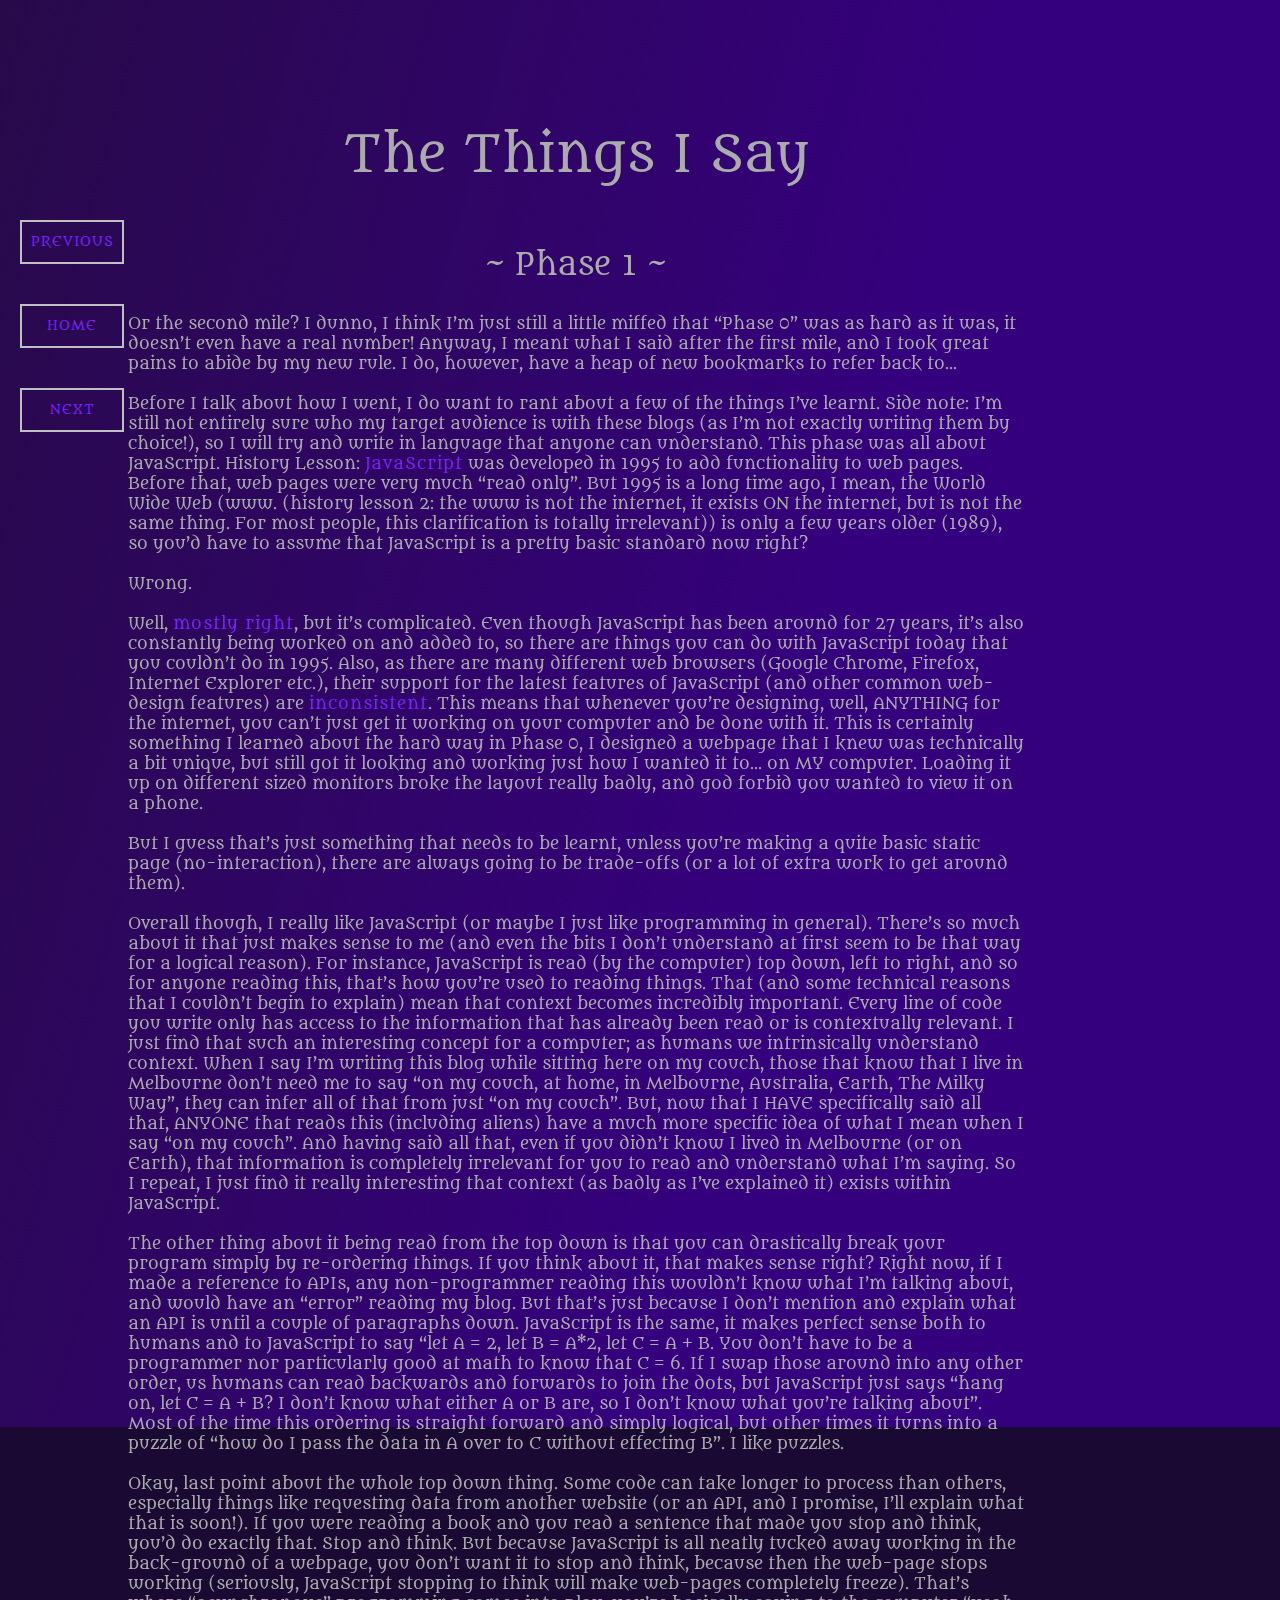
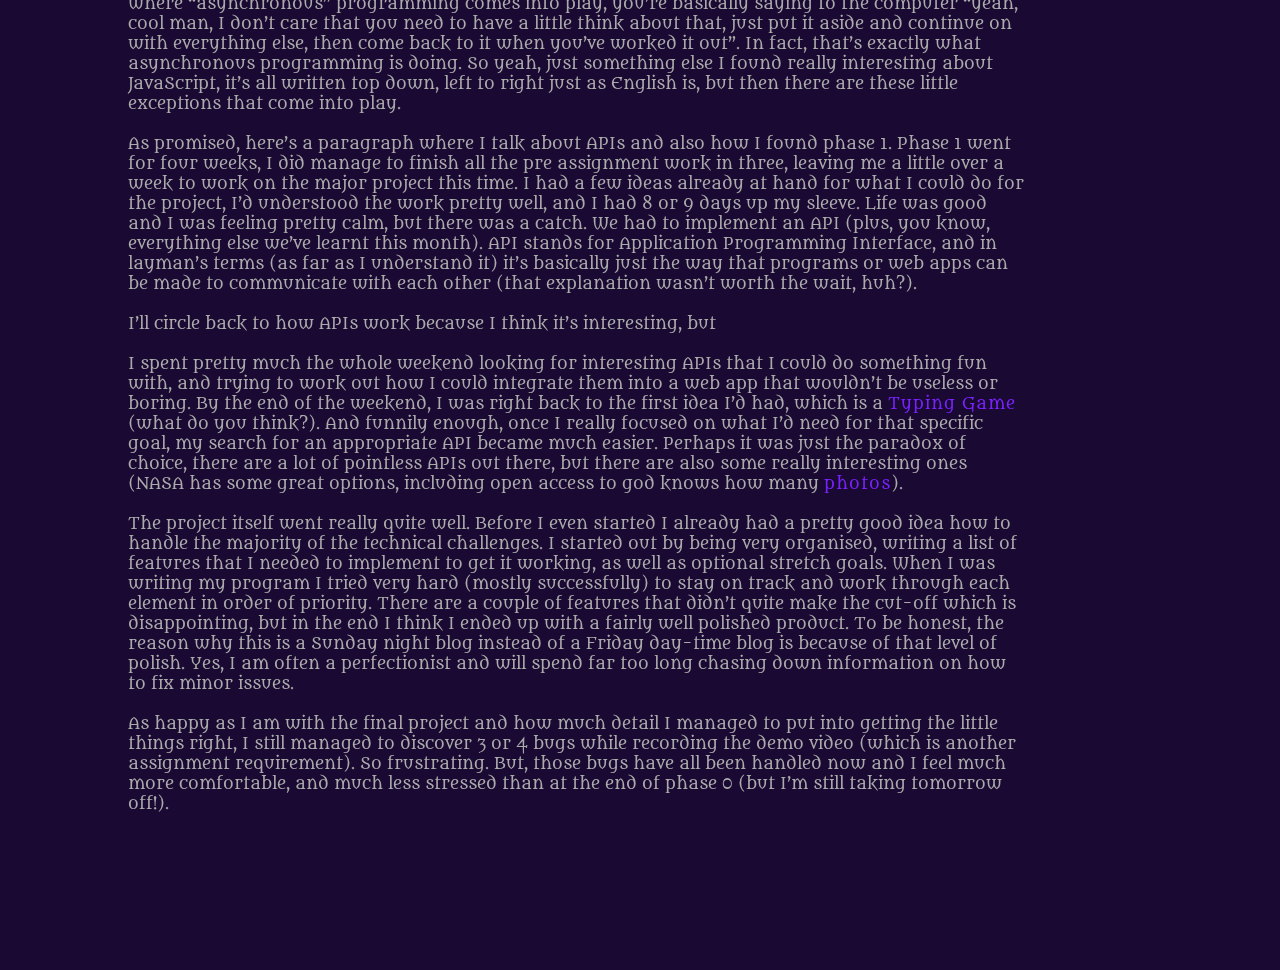
<file: blogs/blog2.html>
<!DOCTYPE html>
<html lang="en">
<head>
    <meta charset="UTF-8">
    <meta http-equiv="X-UA-Compatible" content="IE=edge">
    <meta name="viewport" content="width=device-width, initial-scale=1.0">
    <link rel="stylesheet" type="text/css" href="../style.css">
    <link rel="stylesheet" type="text/css" href="../breakpoints.css">
    <title>Blog - James Montero-Blaskett</title>
</head>
<body style="height:100%;">
    <header style="position:fixed;">
            <div class="treeParent"><div class="tree1"></div></div>
            <nav class="container">
                <div class="button" id="button-3" title="The things I've said">
                    <div id="circle"></div>
                    <a href="./blog1.html">PREVIOUS</a>
                  </div>
                  <div class="button" id="button-3" title="Where I live">
                    <div id="circle"></div>
                    <a href="../index.html">HOME</a>
                  </div>
                  <div class="button" id="button-3" title="The things I'm yet to say, unless of course you're just living in the past and I HAVE already said them, but then, why are they not listed under 'the things I've said?'. Well, to paraphrase the Big Bang Theory, that's something I previously had will have had talked about in one of my other blogs.">
                    <div id="circle"></div>
                    <a href="./blog3.html">NEXT</a>
                  </div>
            </nav>
        </header>    

            <div class="intro blogIntro">
        <h1>The Things I Say</h1>
        <h3>~ Phase 1 ~</h3>
        <p>
          Or the second mile? I dunno, I think I’m just still a little miffed that “Phase 0” was as hard as it was, it doesn’t even have a real number! Anyway, I meant what I said after the first mile, and I took great pains to abide by my new rule. I do, however, have a heap of new bookmarks to refer back to…
          <br><br>
          Before I talk about how I went, I do want to rant about a few of the things I’ve learnt. Side note: I’m still not entirely sure who my target audience is with these blogs (as I’m not exactly writing them by choice!), so I will try and write in language that anyone can understand. This phase was all about JavaScript. History Lesson: <a href="https://letmegooglethat.com/?q=what+is+Javascript">JavaScript</a> was developed in 1995 to add functionality to web pages. Before that, web pages were very much “read only”. But 1995 is a long time ago, I mean, the World Wide Web (www. (history lesson 2: the www is not the internet, it exists ON the internet, but is not the same thing. For most people, this clarification is totally irrelevant)) is only a few years older (1989), so you’d have to assume that JavaScript is a pretty basic standard now right?
          <br><br>
          Wrong.
          <br><br>
          Well, <a href="https://www.facebook.com/watch/?v=1147144275368796">mostly right</a>, but it’s complicated. Even though JavaScript has been around for 27 years, it’s also constantly being worked on and added to, so there are things you can do with JavaScript today that you couldn’t do in 1995. Also, as there are many different web browsers (Google Chrome, Firefox, Internet Explorer etc.), their support for the latest features of JavaScript (and other common web-design features) are <a href="https://caniuse.com/?search=JavaScript">inconsistent</a>. This means that whenever you’re designing, well, ANYTHING for the internet, you can’t just get it working on your computer and be done with it. This is certainly something I learned about the hard way in Phase 0, I designed a webpage that I knew was technically a bit unique, but still got it looking and working just how I wanted it to… on MY computer. Loading it up on different sized monitors broke the layout really badly, and god forbid you wanted to view it on a phone.
          <br><br>
          But I guess that’s just something that needs to be learnt, unless you’re making a quite basic static page (no-interaction), there are always going to be trade-offs (or a lot of extra work to get around them).
          <br><br>
          Overall though, I really like JavaScript (or maybe I just like programming in general). There’s so much about it that just makes sense to me (and even the bits I don’t understand at first seem to be that way for a logical reason). For instance, JavaScript is read (by the computer) top down, left to right, and so for anyone reading this, that’s how you’re used to reading things. That (and some technical reasons that I couldn’t begin to explain) mean that context becomes incredibly important. Every line of code you write only has access to the information that has already been read or is contextually relevant. I just find that such an interesting concept for a computer; as humans we intrinsically understand context. When I say I’m writing this blog while sitting here on my couch, those that know that I live in Melbourne don’t need me to say “on my couch, at home, in Melbourne, Australia, Earth, The Milky Way”, they can infer all of that from just “on my couch”. But, now that I HAVE specifically said all that, ANYONE that reads this (including aliens) have a much more specific idea of what I mean when I say “on my couch”. And having said all that, even if you didn’t know I lived in Melbourne (or on Earth), that information is completely irrelevant for you to read and understand what I’m saying. So I repeat, I just find it really interesting that context (as badly as I’ve explained it) exists within JavaScript.
          <br><br>
          The other thing about it being read from the top down is that you can drastically break your program simply by re-ordering things. If you think about it, that makes sense right? Right now, if I made a reference to APIs, any non-programmer reading this wouldn’t know what I’m talking about, and would have an “error” reading my blog. But that’s just because I don’t mention and explain what an API is until a couple of paragraphs down. JavaScript is the same, it makes perfect sense both to humans and to JavaScript to say “let A = 2, let B = A*2, let C = A + B. You don’t have to be a programmer nor particularly good at math to know that C = 6. If I swap those around into any other order, us humans can read backwards and forwards to join the dots, but JavaScript just says “hang on, let C = A + B? I don’t know what either A or B are, so I don’t know what you’re talking about”. Most of the time this ordering is straight forward and simply logical, but other times it turns into a puzzle of “how do I pass the data in A over to C without effecting B”. I like puzzles.
          <br><br>
          Okay, last point about the whole top down thing. Some code can take longer to process than others, especially things like requesting data from another website (or an API, and I promise, I’ll explain what that is soon!). If you were reading a book and you read a sentence that made you stop and think, you’d do exactly that. Stop and think. But because JavaScript is all neatly tucked away working in the back-ground of a webpage, you don’t want it to stop and think, because then the web-page stops working (seriously, JavaScript stopping to think will make web-pages completely freeze). That’s where “asynchronous” programming comes into play, you’re basically saying to the computer “yeah, cool man, I don’t care that you need to have a little think about that, just put it aside and continue on with everything else, then come back to it when you’ve worked it out”. In fact, that’s exactly what asynchronous programming is doing. So yeah, just something else I found really interesting about JavaScript, it’s all written top down, left to right just as English is, but then there are these little exceptions that come into play.
          <br><br>
          As promised, here’s a paragraph where I talk about APIs and also how I found phase 1. Phase 1 went for four weeks, I did manage to finish all the pre assignment work in three, leaving me a little over a week to work on the major project this time. I had a few ideas already at hand for what I could do for the project, I’d understood the work pretty well, and I had 8 or 9 days up my sleeve. Life was good and I was feeling pretty calm, but there was a catch. We had to implement an API (plus, you know, everything else we’ve learnt this month). API stands for Application Programming Interface, and in layman’s terms (as far as I understand it) it’s basically just the way that programs or web apps can be made to communicate with each other (that explanation wasn’t worth the wait, huh?).
          <br><br>
          I’ll circle back to how APIs work because I think it’s interesting, but
          <br><br>
          I spent pretty much the whole weekend looking for interesting APIs that I could do something fun with, and trying to work out how I could integrate them into a web app that wouldn’t be useless or boring. By the end of the weekend, I was right back to the first idea I’d had, which is a <a href="https://monsterbasket.github.io/TypingGame/">Typing Game</a> (what do you think?). And funnily enough, once I really focused on what I’d need for that specific goal, my search for an appropriate API became much easier. Perhaps it was just the paradox of choice, there are a lot of pointless APIs out there, but there are also some really interesting ones (NASA has some great options, including open access to god knows how many <a href="https://mars.nasa.gov/msl-raw-images/proj/msl/redops/ods/surface/sol/01000/opgs/edr/fcam/FLB_486265257EDR_F0481570FHAZ00323M_.JPG">photos</a>).
          <br><br>
          The project itself went really quite well. Before I even started I already had a pretty good idea how to handle the majority of the technical challenges. I started out by being very organised, writing a list of features that I needed to implement to get it working, as well as optional stretch goals. When I was writing my program I tried very hard (mostly successfully) to stay on track and work through each element in order of priority. There are a couple of features that didn’t quite make the cut-off which is disappointing, but in the end I think I ended up with a fairly well polished product. To be honest, the reason why this is a Sunday night blog instead of a Friday day-time blog is because of that level of polish. Yes, I am often a perfectionist and will spend far too long chasing down information on how to fix minor issues.
          <br><br>
          As happy as I am with the final project and how much detail I managed to put into getting the little things right, I still managed to discover 3 or 4 bugs while recording the demo video (which is another assignment requirement). So frustrating. But, those bugs have all been handled now and I feel much more comfortable, and much less stressed than at the end of phase 0 (but I’m still taking tomorrow off!).
          <br><br><br><br><br><br><br><br>

        </p>        
    </div>

</body>
</html>
</file>
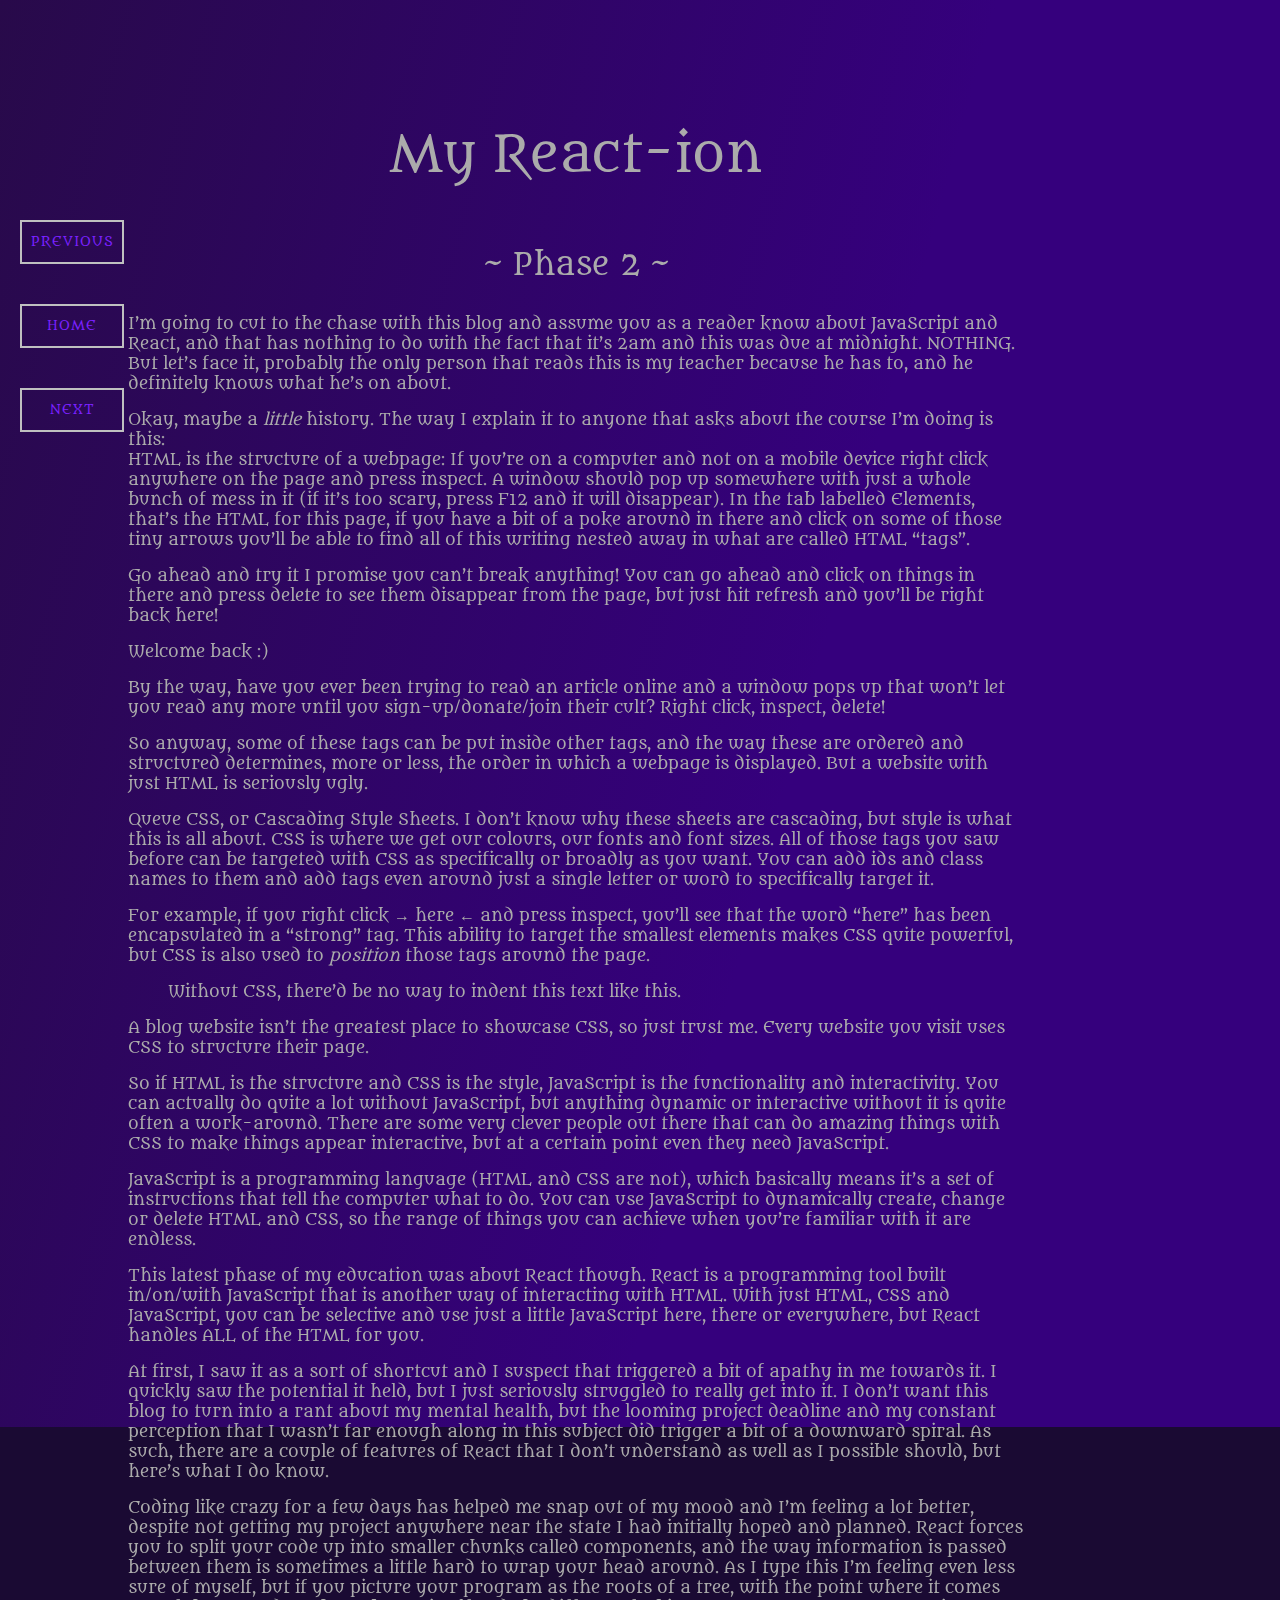
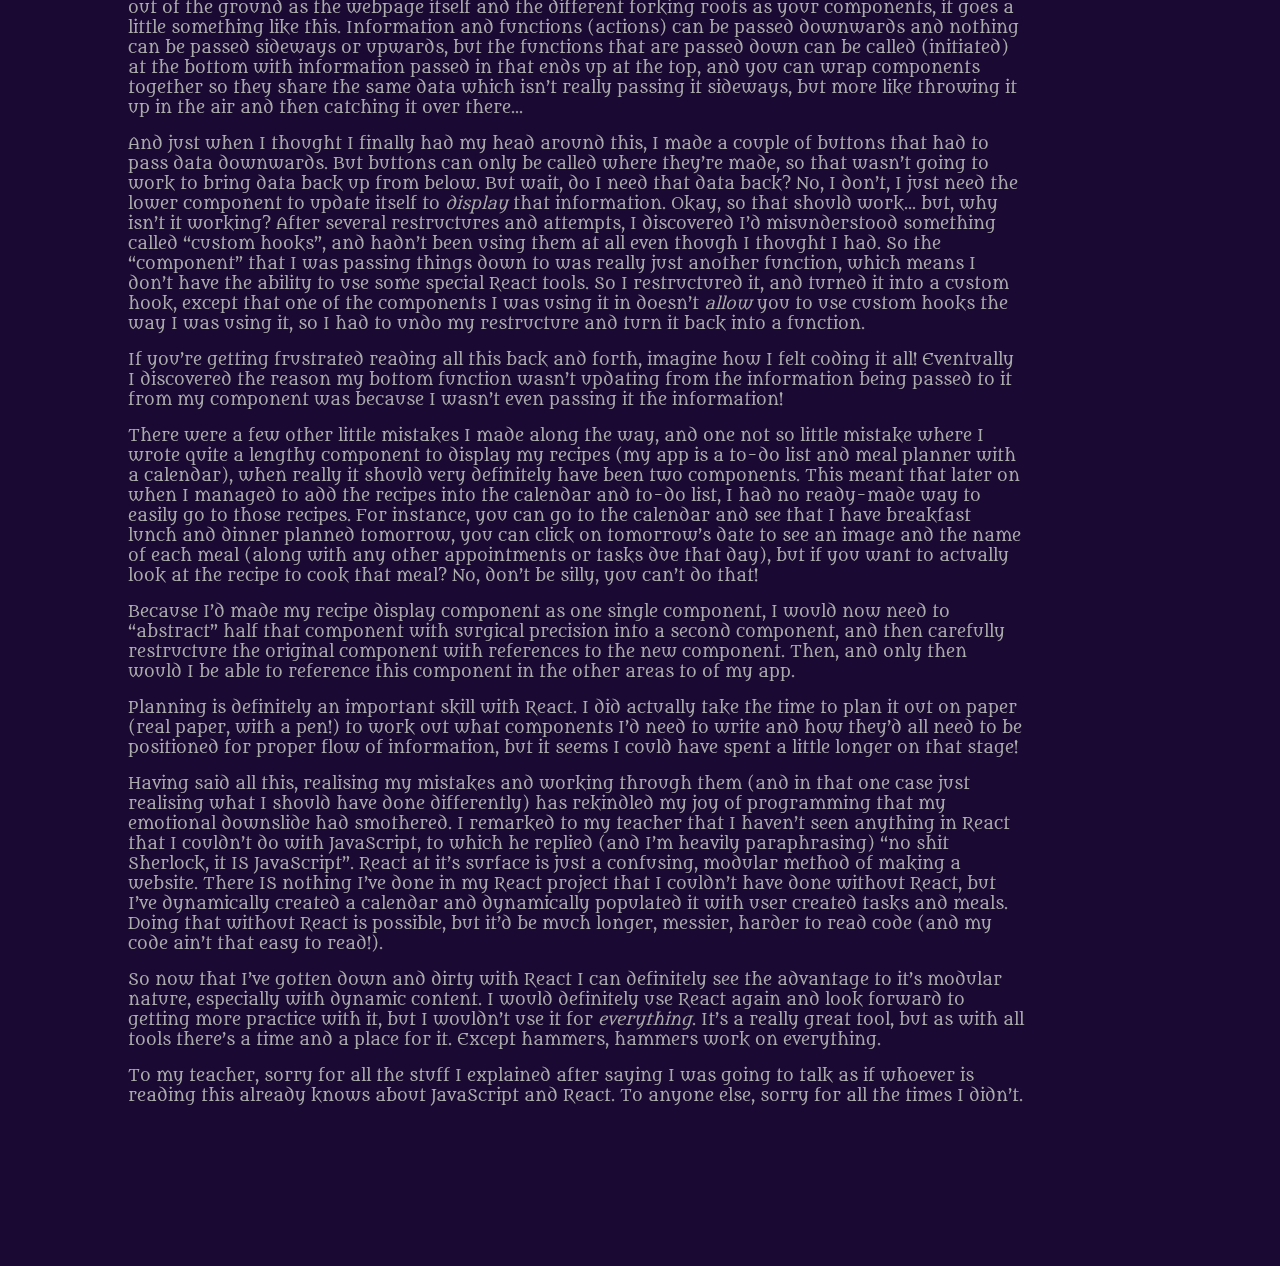
<file: blogs/blog3.html>
<!DOCTYPE html>
<html lang="en">
<head>
    <meta charset="UTF-8">
    <meta http-equiv="X-UA-Compatible" content="IE=edge">
    <meta name="viewport" content="width=device-width, initial-scale=1.0">
    <link rel="stylesheet" type="text/css" href="../style.css">
    <link rel="stylesheet" type="text/css" href="../breakpoints.css">
    <title>Blog - James Montero-Blaskett</title>
</head>
<body style="height:100%;">
    <header style="position:fixed;">
            <div class="treeParent"><div class="tree1"></div></div>
            <nav class="container">
                <div class="button" id="button-3" title="The things I've said">
                    <div id="circle"></div>
                    <a href="./blog2.html">PREVIOUS</a>
                  </div>
                  <div class="button" id="button-3" title="Where I live">
                    <div id="circle"></div>
                    <a href="../index.html">HOME</a>
                  </div>
                  <div class="button" id="button-3" title="The things I'm yet to say, unless of course you're just living in the past and I HAVE already said them, but then, why are they not listed under 'the things I've said?'. Well, to paraphrase the Big Bang Theory, that's something I previously had will have had talked about in one of my other blogs.">
                    <div id="circle"></div>
                    <a href="./blog4.html">NEXT</a>
                  </div>
            </nav>
        </header>    

            <div class="intro blogIntro">

        <h1>My React-ion</h1>
        <h3>~ Phase 2 ~</h3>
        
        <p>I’m going to cut to the chase with this blog and assume you as a reader know about JavaScript and React, and that has nothing to do with the fact that it’s 2am and this was due at midnight. NOTHING. But let’s face it, probably the only person that reads this is my teacher because he has to, and he definitely knows what he’s on about.</p>
        <p>Okay, maybe a <em>little</em> history. The way I explain it to anyone that asks about the course I’m doing is this:
          <br>HTML is the structure of a webpage: If you’re on a computer and not on a mobile device right click anywhere on the page and press inspect. A window should pop up somewhere with just a whole bunch of mess in it (if it’s too scary, press F12 and it will disappear). In the tab labelled Elements, that’s the HTML for this page, if you have a bit of a poke around in there and click on some of those tiny arrows you’ll be able to find all of this writing nested away in what are called HTML “tags”.</p>
        <p>Go ahead and try it I promise you can’t break anything! You can go ahead and click on things in there and press delete to see them disappear from the page, but just hit refresh and you’ll be right back here!</p>
        <p>Welcome back :)</p>
        <p>By the way, have you ever been trying to read an article online and a window pops up that won’t let you read any more until you sign-up/donate/join their cult? Right click, inspect, delete!</p>
        <p>So anyway, some of these tags can be put inside other tags, and the way these are ordered and structured determines, more or less, the order in which a webpage is displayed. But a website with just HTML is seriously ugly.</p>
        <p>Queue CSS, or Cascading Style Sheets. I don’t know why these sheets are cascading, but style is what this is all about. CSS is where we get our colours, our fonts and font sizes. All of those tags you saw before can be targeted with CSS as specifically or broadly as you want. You can add ids and class names to them and add tags even around just a single letter or word to specifically target it.</p>
        <p>For example, if you right click → <strong>here</strong> ← and press inspect, you’ll see that the word “here” has been encapsulated in a “strong” tag. This ability to target the smallest elements makes CSS quite powerful, but CSS is also used to <em>position </em>those tags around the page.</p>
        <blockquote>
          <p>Without CSS, there’d be no way to indent this text like this.</p>
        </blockquote>
        <p>A blog website isn’t the greatest place to showcase CSS, so just trust me. Every website you visit uses CSS to structure their page.</p>
        <p>So if HTML is the structure and CSS is the style, JavaScript is the functionality and interactivity. You can actually do quite a lot without JavaScript, but anything dynamic or interactive without it is quite often a work-around. There are some very clever people out there that can do amazing things with CSS to make things appear interactive, but at a certain point even they need JavaScript.</p>
        <p>JavaScript is a programming language (HTML and CSS are not), which basically means it’s a set of instructions that tell the computer what to do. You can use JavaScript to dynamically create, change or delete HTML and CSS, so the range of things you can achieve when you’re familiar with it are endless.</p>
        <p>This latest phase of my education was about React though. React is a programming tool built in/on/with JavaScript that is another way of interacting with HTML. With just HTML, CSS and JavaScript, you can be selective and use just a little JavaScript here, there or everywhere, but React handles ALL of the HTML for you.</p>
        <p>At first, I saw it as a sort of shortcut and I suspect that triggered a bit of apathy in me towards it. I quickly saw the potential it held, but I just seriously struggled to really get into it. I don’t want this blog to turn into a rant about my mental health, but the looming project deadline and my constant perception that I wasn’t far enough along in this subject did trigger a bit of a downward spiral. As such, there are a couple of features of React that I don’t understand as well as I possible should, but here’s what I do know.</p>
        <p>Coding like crazy for a few days has helped me snap out of my mood and I’m feeling a lot better, despite not getting my project anywhere near the state I had initially hoped and planned. React forces you to split your code up into smaller chunks called components, and the way information is passed between them is sometimes a little hard to wrap your head around. As I type this I’m feeling even less sure of myself, but if you picture your program as the roots of a tree, with the point where it comes out of the ground as the webpage itself and the different forking roots as your components, it goes a little something like this. Information and functions (actions) can be passed downwards and nothing can be passed sideways or upwards, but the functions that are passed down can be called (initiated) at the bottom with information passed in that ends up at the top, and you can wrap components together so they share the same data which isn’t really passing it sideways, but more like throwing it up in the air and then catching it over there…</p>
        <p>And just when I thought I finally had my head around this, I made a couple of buttons that had to pass data downwards. But buttons can only be called where they’re made, so that wasn’t going to work to bring data back up from below. But wait, do I need that data back? No, I don’t, I just need the lower component to update itself to <em>display</em> that information. Okay, so that should work… but, why isn’t it working? After several restructures and attempts, I discovered I’d misunderstood something called “custom hooks”, and hadn’t been using them at all even though I thought I had. So the “component” that I was passing things down to was really just another function, which means I don’t have the ability to use some special React tools. So I restructured it, and turned it into a custom hook, except that one of the components I was using it in doesn’t <em>allow</em> you to use custom hooks the way I was using it, so I had to undo my restructure and turn it back into a function.</p>
        <p>If you’re getting frustrated reading all this back and forth, imagine how I felt coding it all! Eventually I discovered the reason my bottom function wasn’t updating from the information being passed to it from my component was because <strong>I wasn’t even passing it the information!</strong></p>
        <p>There were a few other little mistakes I made along the way, and one not so little mistake where I wrote quite a lengthy component to display my recipes (my app is a to-do list and meal planner with a calendar), when really it should very definitely have been two components. This meant that later on when I managed to add the recipes into the calendar and to-do list, I had no ready-made way to easily go to those recipes. For instance, you can go to the calendar and see that I have breakfast lunch and dinner planned tomorrow, you can click on tomorrow’s date to see an image and the name of each meal (along with any other appointments or tasks due that day), but if you want to actually look at the recipe to cook that meal? No, don’t be silly, you can’t do that!</p>
        <p>Because I’d made my recipe display component as one single component, I would now need to “abstract” half that component with surgical precision into a second component, and then carefully restructure the original component with references to the new component. Then, and only then would I be able to reference this component in the other areas to of my app.</p>
        <p>Planning is definitely an important skill with React. I did actually take the time to plan it out on paper (real paper, with a pen!) to work out what components I’d need to write and how they’d all need to be positioned for proper flow of information, but it seems I could have spent a little longer on that stage!</p><p id="e0eb" class="pw-post-body-paragraph zh zi yl tl b zj zk vk zl zm zn vn zo zp zq zr zs zt zu zv zw zx zy zz aba abb qo by" data-selectable-paragraph="">Having said all this, realising my mistakes and working through them (and in that one case just realising what I should have done differently) has rekindled my joy of programming that my emotional downslide had smothered. I remarked to my teacher that I haven’t seen anything in React that I couldn’t do with JavaScript, to which he replied (and I’m heavily paraphrasing) “no shit Sherlock, it IS JavaScript”. React at it’s surface is just a confusing, modular method of making a website. There IS nothing I’ve done in my React project that I couldn’t have done without React, but I’ve dynamically created a calendar and dynamically populated it with user created tasks and meals. Doing that without React is possible, but it’d be much longer, messier, harder to read code (and my code ain’t that easy to read!).</p><p id="8e33" class="pw-post-body-paragraph zh zi yl tl b zj zk vk zl zm zn vn zo zp zq zr zs zt zu zv zw zx zy zz aba abb qo by" data-selectable-paragraph="">So now that I’ve gotten down and dirty with React I can definitely see the advantage to it’s modular nature, especially with dynamic content. I would definitely use React again and look forward to getting more practice with it, but I wouldn’t use it for <em class="abc">everything</em>. It’s a really great tool, but as with all tools there’s a time and a place for it. Except hammers, hammers work on everything.</p><p id="cd14" class="pw-post-body-paragraph zh zi yl tl b zj zk vk zl zm zn vn zo zp zq zr zs zt zu zv zw zx zy zz aba abb qo by" data-selectable-paragraph="">To my teacher, sorry for all the stuff I explained after saying I was going to talk as if whoever is reading this already knows about JavaScript and React. To anyone else, sorry for all the times I didn’t.</p>

          <br><br><br><br><br><br><br><br>

    </div>

</body>
</html>
</file>
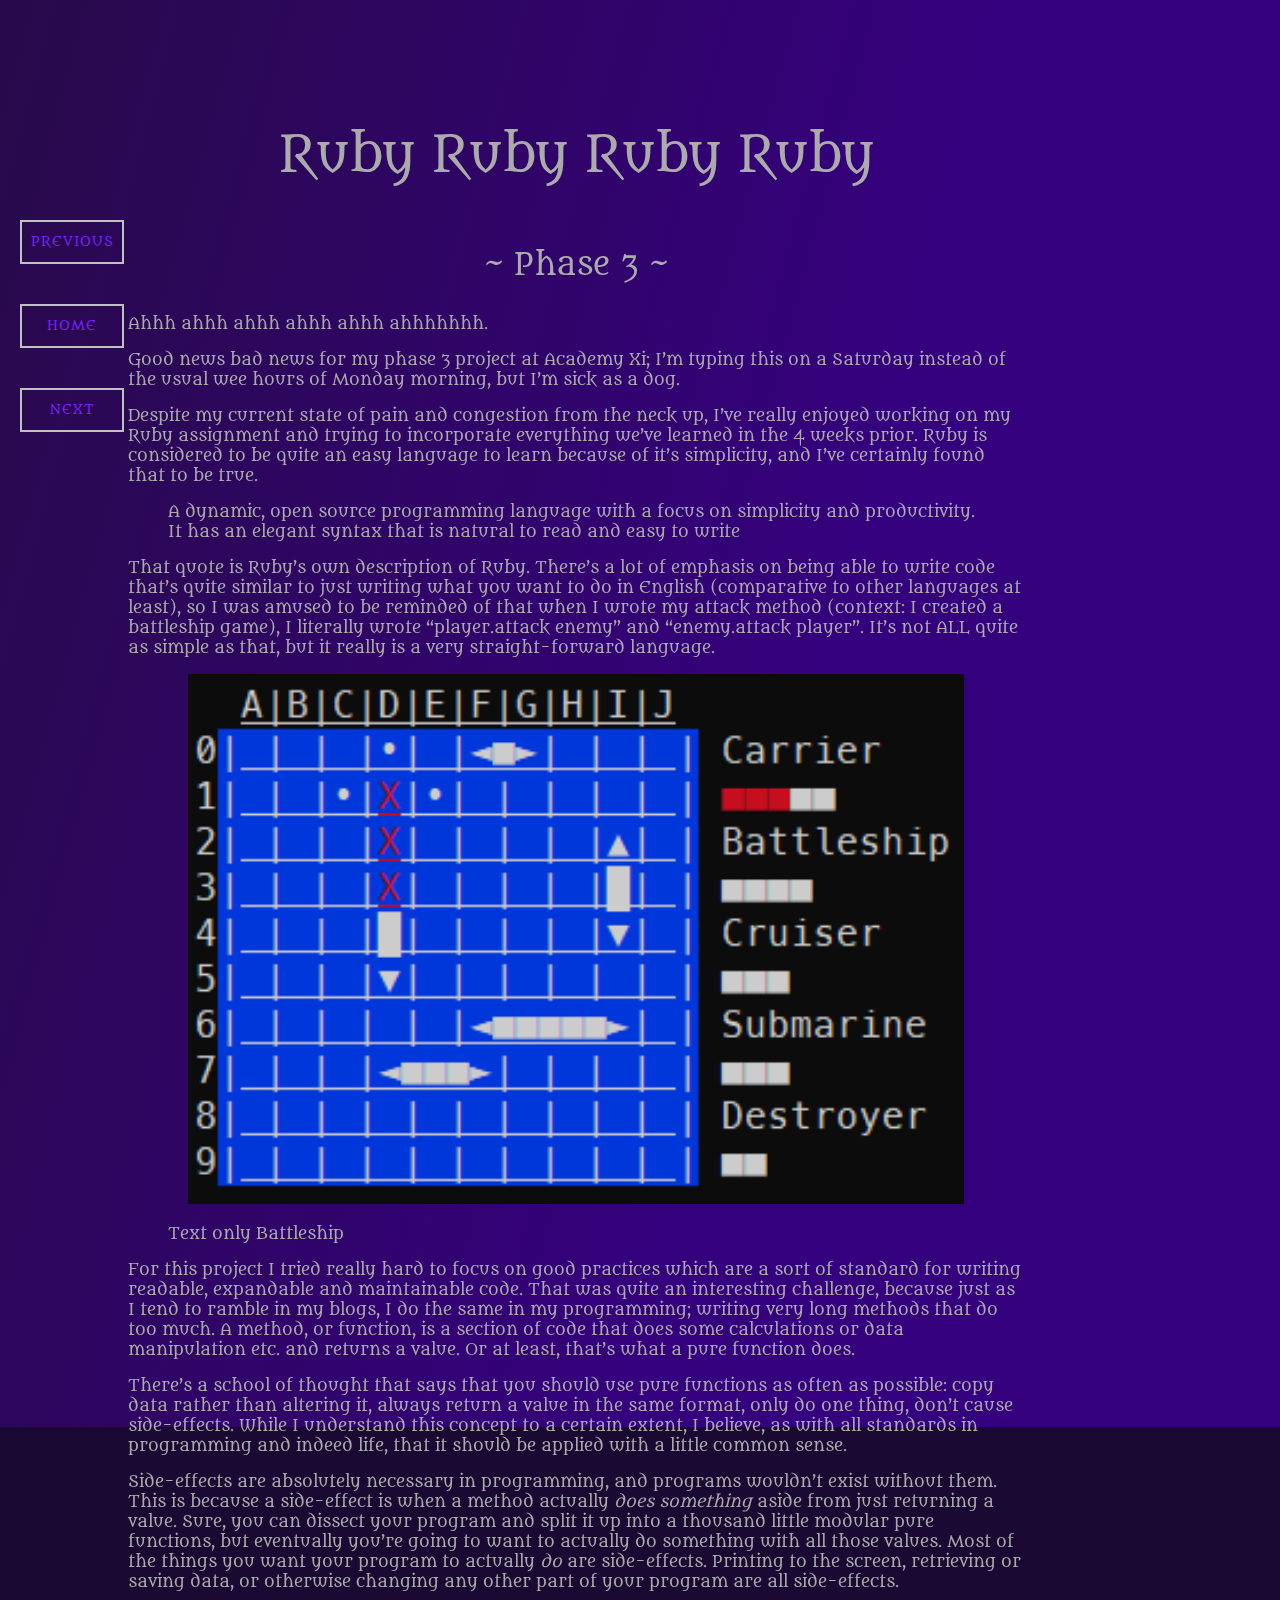
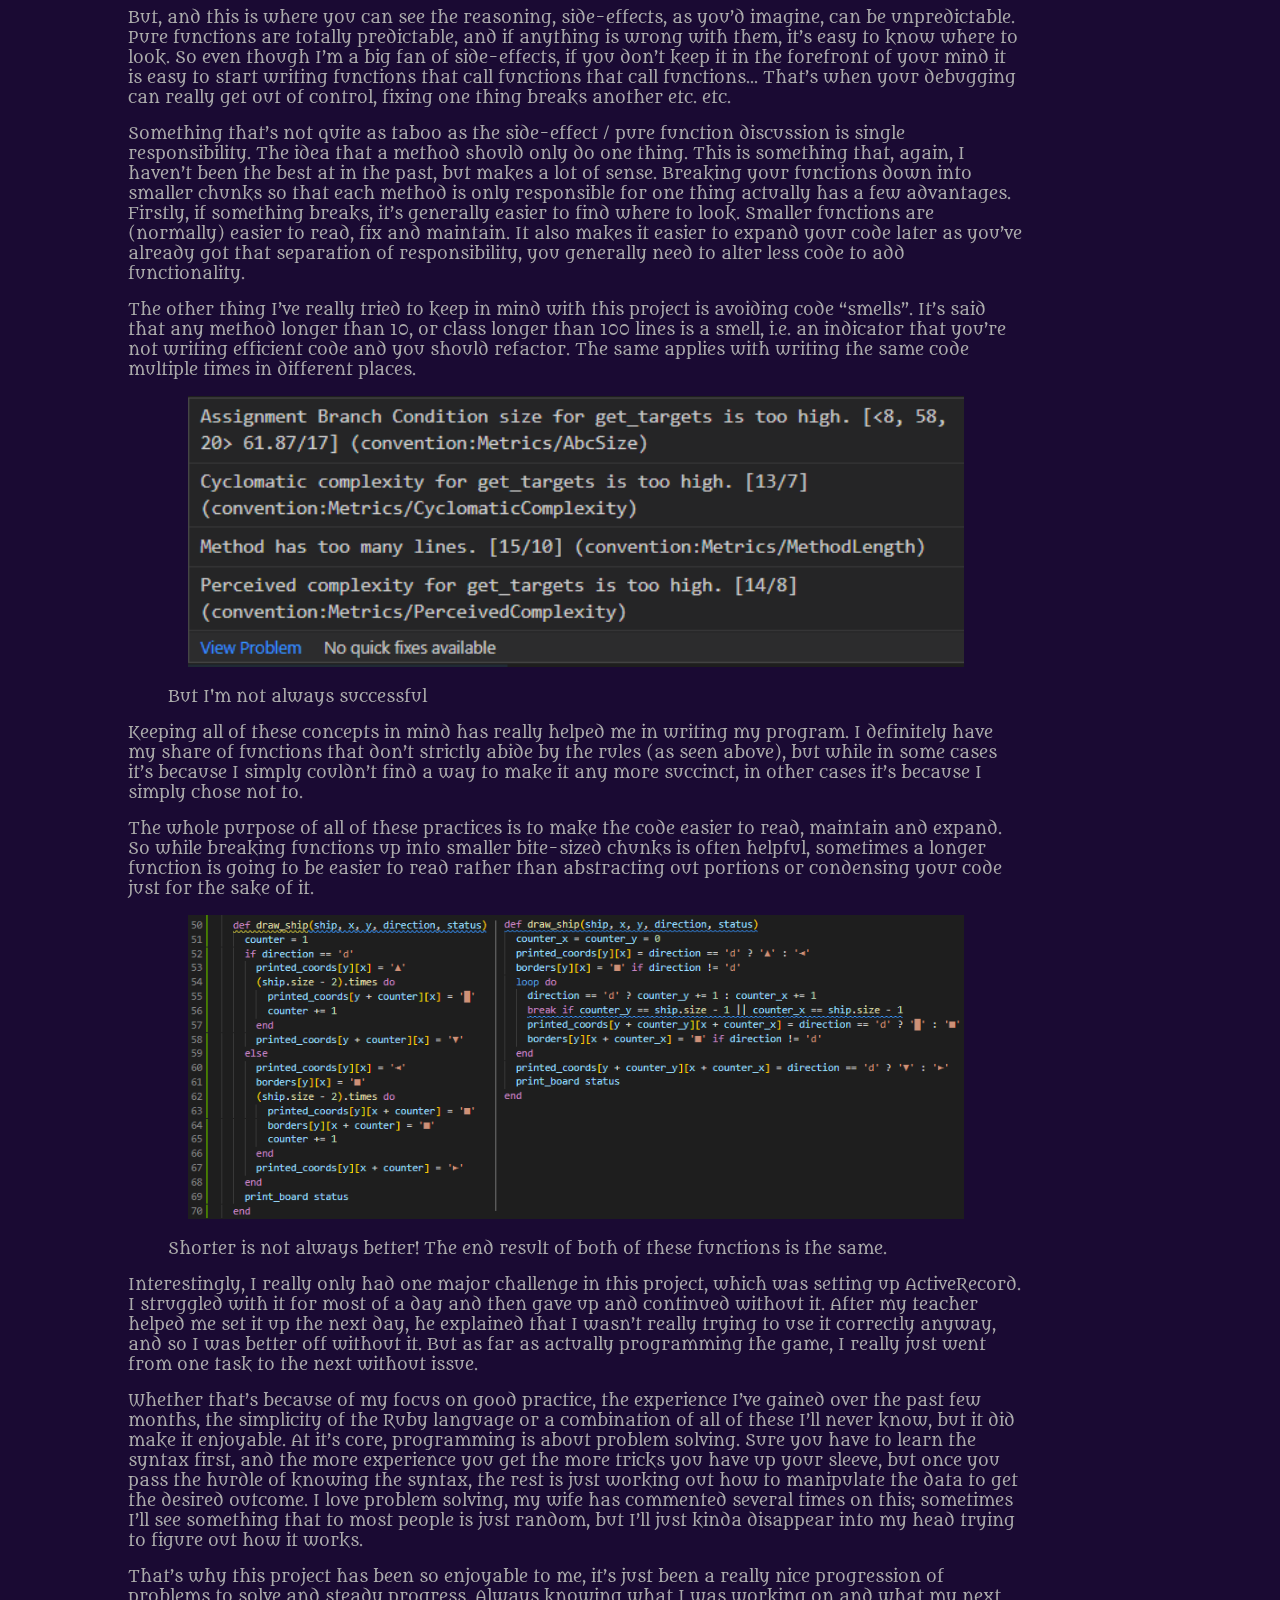
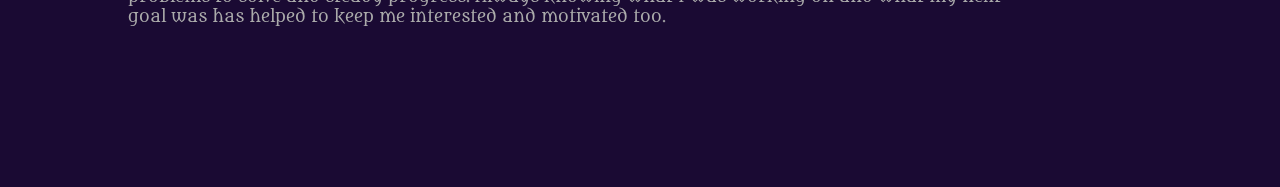
<file: blogs/blog4.html>
<!DOCTYPE html>
<html lang="en">
<head>
  <meta charset="UTF-8">
  <meta http-equiv="X-UA-Compatible" content="IE=edge">
  <meta name="viewport" content="width=device-width, initial-scale=1.0">
  <link rel="stylesheet" type="text/css" href="../style.css">
  <link rel="stylesheet" type="text/css" href="../breakpoints.css">
  <title>Blog - James Montero-Blaskett</title>
</head>
<body style="height:100%;">
  <header style="position:fixed;">
    <div class="treeParent"><div class="tree1"></div></div>
    <nav class="container">
      <div class="button" id="button-3" title="The things I've said">
        <div id="circle"></div>
        <a href="./blog3.html">PREVIOUS</a>
      </div>
      <div class="button" id="button-3" title="Where I live">
        <div id="circle"></div>
        <a href="../index.html">HOME</a>
      </div>
      <div class="button" id="button-3" title="The things I'm yet to say, unless of course you're just living in the past and I HAVE already said them, but then, why are they not listed under 'the things I've said?'. Well, to paraphrase the Big Bang Theory, that's something I previously had will have had talked about in one of my other blogs.">
        <div id="circle"></div>
        <a href="./blog.html">NEXT</a>
      </div>
    </nav>
  </header>    

  <div class="intro blogIntro">

    <h1>Ruby Ruby Ruby Ruby </h1>
    <h3>~ Phase 3 ~</h3>
    
    <p>Ahhh ahhh ahhh ahhh ahhh ahhhhhhh.</p>
    <p>Good news bad news for my phase 3 project at Academy Xi; I’m typing this on a Saturday instead of the usual wee hours of Monday morning, but I’m sick as a dog.</p>
    <p>Despite my current state of pain and congestion from the neck up, I’ve really enjoyed working on my Ruby assignment and trying to incorporate everything we’ve learned in the 4 weeks prior. Ruby is considered to be quite an easy language to learn because of it’s simplicity, and I’ve certainly found that to be true.</p>
    <blockquote>
      <p>A dynamic, open source programming language with a focus on simplicity and productivity. It has an elegant syntax that is natural to read and easy to write</p>
    </blockquote>
    <p>That quote is Ruby’s own description of Ruby. There’s a lot of emphasis on being able to write code that’s quite similar to just writing what you want to do in English (comparative to other languages at least), so I was amused to be reminded of that when I wrote my attack method (context: I created a battleship game), I literally wrote “player.attack enemy” and “enemy.attack player”. It’s not ALL quite as simple as that, but it really is a very straight-forward language.</p>
    <figure><img style="width: 95%" src="./battleship.png" alt="Battleship game"><p>Text only Battleship</p></figure>
    <p>For this project I tried really hard to focus on good practices which are a sort of standard for writing readable, expandable and maintainable code. That was quite an interesting challenge, because just as I tend to ramble in my blogs, I do the same in my programming; writing very long methods that do too much. A method, or function, is a section of code that does some calculations or data manipulation etc. and returns a value. Or at least, that’s what a pure function does.</p>
    <p>There’s a school of thought that says that you should use pure functions as often as possible: copy data rather than altering it, always return a value in the same format, only do one thing, don’t cause side-effects. While I understand this concept to a certain extent, I believe, as with all standards in programming and indeed life, that it should be applied with a little common sense.</p>
    <p>Side-effects are absolutely necessary in programming, and programs wouldn’t exist without them. This is because a side-effect is when a method actually <em>does something</em> aside from just returning a value. Sure, you can dissect your program and split it up into a thousand little modular pure functions, but eventually you’re going to want to actually do something with all those values. Most of the things you want your program to actually <em>do</em> are side-effects. Printing to the screen, retrieving or saving data, or otherwise changing any other part of your program are all side-effects.</p>
    <p>But, and this is where you can see the reasoning, side-effects, as you’d imagine, can be unpredictable. Pure functions are totally predictable, and if anything is wrong with them, it’s easy to know where to look. So even though I’m a big fan of side-effects, if you don’t keep it in the forefront of your mind it is easy to start writing functions that call functions that call functions… That’s when your debugging can really get out of control, fixing one thing breaks another etc. etc.</p>
    <p>Something that’s not quite as taboo as the side-effect / pure function discussion is single responsibility. The idea that a method should only do one thing. This is something that, again, I haven’t been the best at in the past, but makes a lot of sense. Breaking your functions down into smaller chunks so that each method is only responsible for one thing actually has a few advantages. Firstly, if something breaks, it’s generally easier to find where to look. Smaller functions are (normally) easier to read, fix and maintain. It also makes it easier to expand your code later as you’ve already got that separation of responsibility, you generally need to alter less code to add functionality.</p>
    <p>The other thing I’ve really tried to keep in mind with this project is avoiding code “smells”. It’s said that any method longer than 10, or class longer than 100 lines is a smell, i.e. an indicator that you’re not writing efficient code and you should refactor. The same applies with writing the same code multiple times in different places.</p>
    <figure><img style="width: 95%" src="./warnings.png" alt="A list of warnings on a function"><p>But I'm not always successful</p></figure>
    <p>Keeping all of these concepts in mind has really helped me in writing my program. I definitely have my share of functions that don’t strictly abide by the rules (as seen above), but while in some cases it’s because I simply couldn’t find a way to make it any more succinct, in other cases it’s because I simply chose not to.</p>
    <p>The whole purpose of all of these practices is to make the code easier to read, maintain and expand. So while breaking functions up into smaller bite-sized chunks is often helpful, sometimes a longer function is going to be easier to read rather than abstracting out portions or condensing your code just for the sake of it.</p>
    <figure><img style="width: 95%" src="./shorter.png" alt="Two functions side by side, both do the same thing but one is much longer than the other"><p>Shorter is not always better! The end result of both of these functions is the same.</p></figure>
    <p>Interestingly, I really only had one major challenge in this project, which was setting up ActiveRecord. I struggled with it for most of a day and then gave up and continued without it. After my teacher helped me set it up the next day, he explained that I wasn’t really trying to use it correctly anyway, and so I was better off without it. But as far as actually programming the game, I really just went from one task to the next without issue.</p>
    <p>Whether that’s because of my focus on good practice, the experience I’ve gained over the past few months, the simplicity of the Ruby language or a combination of all of these I’ll never know, but it did make it enjoyable. At it’s core, programming is about problem solving. Sure you have to learn the syntax first, and the more experience you get the more tricks you have up your sleeve, but once you pass the hurdle of knowing the syntax, the rest is just working out how to manipulate the data to get the desired outcome. I love problem solving, my wife has commented several times on this; sometimes I’ll see something that to most people is just random, but I’ll just kinda disappear into my head trying to figure out how it works.</p>
    <p>That’s why this project has been so enjoyable to me, it’s just been a really nice progression of problems to solve and steady progress. Always knowing what I was working on and what my next goal was has helped to keep me interested and motivated too.</p>
    <br><br><br><br><br><br><br><br>

  </div>

</body>
</html>
</file>
<file: style.css>
@import url('https://fonts.googleapis.com/css2?family=Metamorphous&display=swap'); /* font-family: 'Metamorphous', cursive; */

:root{
    --orange1: #613310; /* primary   - darkest grey */
    --grey1: #7D7D7D; /* secondary */
    --grey2: #ABABAB; /* highlight - lightest grey */
    --purp1: #1A0A33; /* primary   - darkest purple */
    --purp2: #280A4A; /* primary */
    --purp3: #300A62; /* primary */
    --blue1: #35007D; /* secondary */
    --blue2: #4300A3; /* secondary */
    --blue3: #7a21ff; /* highlight - lightest blue */
}
body{
    margin: 0;
    background-color: var(--purp1);
    color: var(--grey2);
    height: calc(var(--posTop) + var(--stickyTop) + var(--lastSlider) + var(--coverBottom));
}
a, a:active, a:visited{
    color: var(--blue3);
    text-decoration: none;
    transition: color 0.1s;
}
a:hover{
    color: var(--grey2);
    text-decoration: underline;
    transition: color 0.1s;
}
h1, h2, h3, h4, h5, h6, p, a, article{
    font-family: 'Metamorphous';
    font-weight: lighter;
}
h1{
    font-size: 50px;
}
h2{
    font-size: 40px;
}
h3{
    margin-block-start: 2em;
    font-size: 30px;
}
h6{
    margin-block-start: -6em;
}
header{
    position: absolute;
    width: 100%;
    top: 0%;
    height: calc(var(--posTop) + var(--stickyTop)); 
    background: linear-gradient(0deg, var(--purp1), var(--blue1), #35007D00 70%), 
                linear-gradient(135deg, var(--grey1), var(--blue1), #35007D00 40%), 
                linear-gradient(220deg, var(--orange1), var(--purp2), #35007D00 60%);;
    z-index: 4;
}
.intro{
    position: absolute;
    width: 45%;
    left: 10%;
    top: 10%;
    text-align: center;
    z-index: 1;
}
.blogIntro{
    z-index: 4;
}
.intro p{
    text-align: left;
}
footer{
    position: absolute;
    bottom: 0%;
    width: 100%;
    top: var(--coverBottom);
    height: var(--coverBottom);
}
.outro{
    display: inline-block;
    position: absolute;
    width: 45%;
    left: 10%;
    text-align: center;
    right: calc(var(--stickyWidth) + 20px);
    top: 50%;
}
.outro:hover + div{
    opacity: 0;
    transition: 1s;
}

/*#region --------- buttons ----------- */
nav span{
    line-height: 150px;
    font-size: 20px;
}
.blogButton, .blogButton + div{
    position: absolute;
    width: 175px;
    height: 175px;
    left: 65%;
    top: 8%;
    z-index: 2;
    text-align: center;
}
.blogButton + div span{
    display:block;
    transform: translate(0px, 15px) rotate(141deg);
    font-size: 30px;
}
div.blogButton + div{
    background-color: var(--blue3);
    clip-path: polygon(48% 93%, 48% 81%, 30% 85%, 32% 80%, 23% 78%, 17% 73%, 5% 67%, 19% 60%, 11% 50%, 8% 42%, 14% 42%, 12% 33%, 13% 26%, 12% 19%, 23% 25%, 28% 26%, 37% 34%, 39% 23%, 46% 14%, 51% 3%, 55% 13%, 60% 20%, 63% 33%, 69% 26%, 80% 25%, 88% 20%, 86% 33%, 86% 38%, 85% 44%, 90% 44%, 79% 58%, 86% 62%, 95% 63%, 84% 71%, 80% 76%, 69% 79%, 72% 82%, 66% 85%, 58% 84%, 52% 82%, 53% 94%);
    animation: blogleaf 2s ease-in-out alternate infinite;
    transition: clip-path 0.3s;
    z-index: 1;
}
@keyframes blogleaf{
    0%    { transform:translate(9px, -11px) rotate(225deg);}
    100%      { transform:translate(22px, 11px) rotate(209deg);}
}
.blogButton:hover{
    z-index: 3;
}
.blogButton:hover + div{
    clip-path: polygon(44% 100%, 33% 100%, 22% 100%, 13% 100%, 7% 97%, 3% 93%, 0 87%, 0 73%, 0 53%, 0 45%, 0 31%, 0 13%, 3% 7%, 7% 3%, 13% 0, 20% 0, 28% 0, 35% 0, 44% 0, 51% 0, 59% 0, 68% 0, 77% 0, 87% 0, 93% 3%, 97% 7%, 100% 13%, 100% 18%, 100% 31%, 100% 40%, 100% 48%, 100% 56%, 100% 63%, 100% 72%, 100% 87%, 97% 93%, 93% 97%, 87% 100%, 78% 100%, 68% 100%, 55% 100%);
    transition: clip-path 0.3s;
    position: absolute;
    z-index: 2;
}
.contactButton, .contactButton + div{
    position: absolute;
    width: 150px;
    height: 150px;
    top: 50%;
    left: 9.5%;
    z-index: 2;
    text-align: center;
}
.contactButton + div span{
    display: block;
    transform: rotate(-45deg);
    color: var(--blue2);
}
div.contactButton + div{
    clip-path: polygon(24% 7%, 29% 10%, 37% 9%, 49% 8%, 62% 9%, 70% 10%, 76% 7%, 74% 14%, 70% 17%, 66% 23%, 60% 20%, 54% 22%, 51% 31%, 48% 31%, 46% 22%, 40% 20%, 33% 24%, 31% 30%, 38% 32%, 40% 30%, 42% 30%, 43% 32%, 56% 32%, 57% 30%, 60% 30%, 61% 32%, 60% 35%, 57% 35%, 56% 32%, 43% 32%, 42% 35%, 39% 35%, 38% 32%, 31% 30%, 33% 37%, 39% 41%, 46% 38%, 48% 30%, 51% 31%, 53% 38%, 60% 41%, 67% 36%, 68% 29%, 66% 23%, 70% 17%, 74% 23%, 76% 31%, 74% 39%, 72% 43%, 76% 46%, 79% 54%, 78% 65%, 76% 74%, 72% 81%, 66% 84%, 65% 88%, 64% 90%, 62% 88%, 60% 91%, 57% 88%, 56% 90%, 54% 89%, 53% 86%, 47% 86%, 47% 89%, 45% 91%, 43% 89%, 41% 91%, 38% 88%, 37% 90%, 35% 88%, 34% 85%, 28% 81%, 24% 74%, 21% 65%, 21% 55%, 24% 46%, 28% 43%, 25% 39%, 24% 31%, 25% 24%, 29% 18%, 26% 14%);
    background-color: var(--blue2);
    transition: clip-path 0.2s;
    z-index: 1;
}
.contactButton:hover{
    z-index: 3;
}
.contactButton:hover + div span{
    color: var(--grey2);
}
.contactButton:hover + div{
    transition: clip-path 0.2s;
    clip-path: polygon(31% 3%, 35% 3%, 41% 3%, 49% 3%, 58% 3%, 69% 3%, 76% 3%, 84% 7%, 93% 15%, 87% 24%, 81% 14%, 73% 10%, 56% 10%, 48% 10%, 33% 10%, 25% 15%, 16% 26%, 14% 48%, 19% 48%, 20% 35%, 26% 23%, 35% 16%, 70% 16%, 77% 23%, 80% 32%, 81% 48%, 78% 73%, 71% 82%, 58% 86%, 38% 86%, 26% 81%, 20% 69%, 19% 48%, 14% 48%, 16% 76%, 22% 86%, 33% 92%, 63% 92%, 73% 90%, 80% 85%, 86% 73%, 87% 59%, 87% 42%, 87% 24%, 93% 15%, 94% 28%, 94% 38%, 94% 45%, 94% 53%, 94% 57%, 94% 63%, 93% 70%, 91% 78%, 88% 84%, 85% 89%, 80% 94%, 74% 97%, 69% 98%, 65% 99%, 60% 99%, 56% 99%, 52% 99%, 48% 99%, 46% 99%, 43% 99%, 39% 99%, 32% 99%, 27% 98%, 22% 95%, 19% 92%, 16% 89%, 11% 82%, 9% 76%, 8% 66%, 7% 58%, 7% 50%, 7% 36%, 9% 26%, 11% 19%, 13% 15%, 15% 13%, 18% 10%, 22% 7%);
    z-index: 2;
}
#contactSection{
    position: absolute;
    width: 0px;     
    height: 0px;
    top: calc(var(--posTop) + var(--stickyTop) + var(--lastSlider) + var(--coverBottom));
}
.workButton, .workButton + div{
    position: absolute;
    width: 175px;
    height: 175px;
    top: 69px;
    left: 6%;
    z-index: 2;
    text-align: center;
}
.workButton + div span{
    display: block;
    transform: translate(0px, 15px);
    color: var(--orange1);
}
.workButton + div{
    clip-path: polygon(30% 61%, 33% 54%, 39% 48%, 46% 46%, 54% 48%, 60% 50%, 64% 48%, 66% 51%, 67% 52%, 66% 50%, 64% 47%, 64% 42%, 66% 41%, 70% 46%, 75% 50%, 75% 53%, 77% 53%, 79% 52%, 77% 50%, 74% 50%, 70% 46%, 69% 42%, 67% 40%, 67% 38%, 70% 40%, 71% 44%, 77% 46%, 83% 51%, 86% 56%, 84% 59%, 81% 60%, 78% 59%, 78% 60%, 81% 60%, 81% 61%, 78% 62%, 74% 63%, 70% 63%, 68% 66%, 70% 69%, 74% 69%, 78% 71%, 81% 75%, 78% 74%, 81% 75%, 80% 77%, 78% 75%, 75% 74%, 77% 76%, 77% 78%, 75% 76%, 73% 74%, 69% 76%, 62% 78%, 61% 70%, 56% 64%, 44% 62%, 56% 65%, 60% 70%, 62% 79%, 59% 87%, 56% 92%, 64% 94%, 68% 95%, 67% 96%, 68% 97%, 64% 96%, 65% 98%, 59% 97%, 50% 95%, 43% 93%, 32% 88%, 24% 81%, 16% 69%, 10% 53%, 11% 38%, 16% 26%, 20% 21%, 21% 19%, 20% 14%, 17% 13%, 16% 16%, 13% 11%, 15% 6%, 20% 4%, 27% 3%, 34% 5%, 39% 9%, 42% 19%, 43% 27%, 41% 34%, 36% 40%, 30% 49%);
    background-color: var(--orange1);
    transition: clip-path 0.2s;
    z-index: 1;
}
.workButton:hover{
    z-index: 3;
}
.workButton:hover + div span{
    color: var(--grey2);
}
.workButton:hover + div{
    transition: clip-path 0.2s;
    clip-path: polygon(38% 34%, 40% 29%, 38% 22%, 33% 2.5%, 40% 2%, 45% 2%, 50% 2%, 53% 2%, 54% 2%, 56% 2%, 66% 3%, 74% 5%, 81% 9%, 72% 20%, 67% 23%, 66% 28%, 68% 34%, 72% 36%, 77% 34%, 79% 28%, 77% 23%, 72% 20%, 81% 9%, 86% 12%, 90% 17%, 91% 19%, 93% 26%, 94% 33%, 95% 41%, 95% 44%, 95% 52%, 95% 56%, 95% 60%, 95% 65%, 95% 69%, 94% 75%, 92.5% 79%, 90% 84%, 85% 89%, 78% 93%, 70% 95%, 69% 86%, 76% 83%, 80% 79%, 82% 74%, 83% 68%, 78% 75%, 75% 77%, 71% 79%, 67% 80%, 61% 81%, 39% 81%, 29% 79%, 25% 77%, 22% 75%, 17% 68%, 18% 74%, 20% 79%, 24% 83%, 31% 86%, 39% 87%, 61% 87%, 69% 86%, 70% 95%, 62% 96%, 56% 96%, 49% 96%, 44% 96%, 38% 96%, 26% 94%, 19% 91%, 13% 85%, 8% 77%, 5% 63%, 4% 51%, 4% 39%, 4% 34%, 5% 26%, 6% 20%, 7% 16%, 9% 13%, 12% 10%, 14% 8%, 17% 6%, 19% 5%, 30% 3%, 33% 2.5%, 38% 22%, 34% 20%, 30% 22%, 28% 27%, 30% 33%, 34% 35%);
    z-index: 2;
}
#workSection{
    position: absolute;
    width: 0px;     
    height: 0px;
    top: calc(var(--slider2) + 250px);
}
/*#endregion --------------------------------*/


/*#region -------- tree positioning --------- */
.treeParent, .treeParent2{
    width:100%;
    position: absolute;
}
.treeParent{
    height: 100%;
    overflow: hidden;
}
.treeParent2{
    height: 100%;
    z-index: 5;
}
.tree1, .tree2{
    height: 100%;
    position:relative;
}
.tree1{
    background: linear-gradient(105deg, var(--purp2), var(--blue1) 60%);
    width: 100%;
    animation: sway 2s ease-in-out alternate infinite;
}
@keyframes sway{
    0%      { clip-path: polygon(0% 101%, 0% 63%, 2% 55%, 2% 46%, 0% 34%, 0% 13%, 1% 9%, 1.5% 3%, 0.5% 0%, 0% 0%, 2% 0%, 3% 5%, 3% 9%, 4% 12%, 6% 9%, 7% 5%, 9% 1%, 11% 0%,     13% 0%, 11% 1%, 9% 5%, 8% 11%, 10% 14%, 14% 15%, 19% 14%, 22% 11%, 23% 5%, 25% 0%, 26% 0%, 24% 5%, 24% 9%, 26% 8%, 31% 5%, 35% 4%, 40% 4%, 42% 2%,     44% 0%, 45.5% 0%, 42% 4%, 48% 5%, 54% 5%, 59% 5%, 66% 4%, 71% 3%, 75% 3.5%, 82% 6%, 81% 6.5%, 73% 5%, 69.5% 5.5%, 69% 6%, 73% 8%, 76% 9%, 81% 9%, 79% 10%, 74% 10%,     70% 8.5%, 67% 7%, 63% 6%, 58% 7%, 53% 7%, 49% 7.5%, 44% 7%, 35% 8.5%, 31% 10%, 28% 12%, 20% 19%, 12% 22%, 11% 24%, 11% 37%, 13% 44%, 15% 46%,     17% 51%, 17% 57%, 16% 57%, 16% 51%, 14% 47%, 12.5% 46.5%, 11% 47.6%, 10% 52%, 11% 55%, 13% 58%, 15% 58%, 16% 57%, 17% 57%, 15% 62%, 14% 67%, 13% 75%, 14% 82%, 17% 91%,  22% 96%, 32% 98%, 43% 98%, 56% 96%, 63% 94.5%, 70% 94.5%, 76% 96%, 83% 99%, 89% 101%, 77% 101%, 69% 98%, 62% 98%, 51.5% 101%);}
    100%    { clip-path: polygon(0% 101%, 0% 63%, 2% 55%, 2% 46%, 0% 34%, 0% 13%, 1% 9%, 1.5% 3%, 0.5% 0%, 0% 0%, 2% 0%, 3% 5%, 3% 9%, 4% 12%, 6% 9%, 7% 5%, 9% 1%, 11% 0%,     13% 0%, 11% 1%, 9% 5%, 8% 11%, 10% 14%, 14% 15%, 19% 14.2%, 22.1% 11.1%, 23.2% 5.1%, 25.4% 0%, 26.4% 0%, 24.3% 5%, 24.1% 9.2%, 26.1% 8.4%, 31.7% 5.2%, 35.8% 4.4%, 40.2% 4.4%, 42.4% 2.2%,     44.5% 0%, 46% 0%, 42.4% 4.3%, 48% 5.5%, 54% 5.5%, 59% 5.6%, 66% 4.6%, 71% 3.6%, 75% 4.2%, 82% 6.7%, 81% 7.3%, 73% 5.7%, 69.5% 6.3%, 69% 6.7%, 73% 8.7%, 76% 9.7%, 81% 9.7%, 79% 10.7%, 74% 10.7%,     70% 9.2%, 67% 7.7%, 63% 6.6%, 58% 7.6%, 53% 7.5%, 49% 7.9%, 44% 7.4%, 35% 8.8%, 31% 10.3%, 28% 12.2%, 20% 19.1%, 12% 22%, 11% 24%, 11% 37%, 13% 44%, 15% 46%,     17% 51%, 17% 57%, 16% 57%, 16% 51%, 14% 47%, 12.5% 46.5%, 11% 47.6%, 10% 52%, 11% 55%, 13% 58%, 15% 58%, 16% 57%, 17% 57%, 15% 62%, 14% 67%, 13% 75%, 14% 82%, 17% 91%,     22% 96%, 32% 98%, 43% 98%, 56% 96%, 63% 94.5%, 70% 94.5%, 76% 96%, 83% 99%, 89% 101%, 77% 101%, 69% 98%, 62% 98%, 51.5% 101%);}
}
.tree2{
    height: calc(var(--stickyHeight) + var(--stickyTop));
    width: calc(100% - var(--stickyWidth) - var(--posRight));
    background: linear-gradient(71deg, var(--purp2) -20%, var(--blue1) 90%);
    clip-path: polygon(0% 0%, 96% 0%, 91% 3%, 79% 8%, 70% 9%, 61% 7%, 50% 7%, 44% 11%, 41% 16%, 43% 21%, 49% 24%, 57% 23%, 63% 20%, 64% 17%, 64% 16%, 62% 13%, 64% 14%, 66% 18%, 64% 22%, 56% 26%, 51% 27%, 44% 27%, 38% 25%, 35% 21%, 31% 19%, 28% 22%, 28% 27%, 30% 32%, 32% 37%, 36% 44%, 36% 53%, 34% 60%, 33% 56%, 34% 48%, 31% 42%, 27% 36%, 23% 31%, 21% 24%, 21% 16%, 20% 9%, 19% 13%, 17% 19%, 15% 25%, 15% 32%, 17% 41%, 16% 51%, 17% 58%, 20% 64%, 24% 71%, 26% 78%, 25% 88%, 24% 82%, 23% 76%, 20% 70%, 16% 63%, 14% 58%, 13% 65%, 15% 74%, 16% 82%, 16% 92%, 17% 100%, 13% 100%, 12% 92%, 12% 83%, 10% 72%, 9% 62%, 10% 54%, 11% 46%, 11% 37%, 8% 27%, 8% 18%, 8% 11%, 5% 17%, 3% 24%, 4% 31%, 4% 38%, 2% 44%, 0% 49%, 0% 11%, 3% 5%, 0% 6%);
}
.tree1Root{
    width: calc(var(--stickyWidth) + var(--posRight));
    height: calc(var(--stickyTop) * 2);
    background: linear-gradient(285deg, var(--purp2), var(--blue1) 50%);
    position: absolute;
    left: calc(100% - var(--stickyWidth) - var(--posRight));
    clip-path: polygon(67% 0%, 72% 11%, 74% 17%, 79% 43%, 85% 69%, 88% 73%, 92% 85%, 96% 90%, 100% 93%, 100% 100%, 97% 97%, 93% 91%, 90% 87%, 86% 80%, 86% 84%, 87.5% 92.5%, 89% 96%, 92% 100%, 89% 100%, 87% 97%, 86% 92%, 84% 84%, 79% 64%, 74% 48%, 66% 33%, 61% 24%, 54% 13%, 39.5% 0%);
}
.treeRoot2Parent{
    height: calc(var(--coverBottom) + 0px);
    width: 100%;
    position: relative;
    background-color: var(--purp1);
}
.tree2Root, .tree2RootOpaque{
    width: 100%;
    aspect-ratio: 1 / 1;
    position: absolute;
    clip-path: polygon(9.2% -1%, 12% 5%, 14% 15%, 16% 21%, 19% 23%, 23% 23%, 25% 18%, 25% 14%, 24% 12%, 23% 13.5%, 23.2% 16%, 22% 14%, 22% 12%, 23% 10.7%, 24.8% 11%, 26% 14%, 26% 17%, 25% 21%, 23.5% 24%, 21% 25%, 18% 24%, 20% 26%, 21% 30%, 20% 35%, 20% 40%, 23% 44%, 26% 43%, 29% 40%, 32% 34%, 36% 29%, 40% 28%, 44% 29%, 48% 32%, 52% 29%, 56% 23%, 55% 26%, 51% 31%, 48% 33%, 46% 32%, 48% 35%, 50% 39%, 53% 42%, 55% 40%, 57.5% 37%, 59% 33%, 62% 29%, 65% 30%, 66.5% 33%, 66.5% 35%, 65% 37%, 63.5% 36%, 63% 33%, 64% 35%, 65% 36%, 66% 34%, 65% 31%, 62% 30%, 60% 33%, 59% 36%, 57% 39%, 54% 42.5%, 52% 43%, 50% 42%, 48% 39%, 46.5% 35%, 44% 32%, 41% 31%, 38% 31%, 35% 34%, 33% 38%, 30% 43%, 26% 47%, 21% 47%, 19% 44%, 18% 41%, 17.5% 35%, 16% 39%, 13% 43%, 12% 47%, 11% 52%, 10% 57%, 7% 62%, 4% 64%, 2% 66%, 0% 71%, 0% 67%, 1% 65%, 4% 62%, 6% 60%, 8% 57%, 9% 51%, 10% 46%, 7% 49%, 4% 53%, 2% 55%, 0% 56%, 0% 54%, 2% 53%, 4% 51%, 6% 48%, 8% 45%, 10% 43%, 13% 39%, 15% 35%, 17% 32%, 18% 30%, 18% 28%, 17% 26%, 14.5% 25%, 13% 22%, 12% 17%, 11% 10%, 9.8% 5%, 7% -1%);
}
.tree2Root{
    background: linear-gradient(91deg, var(--purp2)-8%, var(--blue1) 50%);
    transition: opacity 4s;
}
.tree2RootOpaque{
    background: linear-gradient(317deg, #280a4a40 75%, var(--purp2) 95%),
                linear-gradient(140deg, var(--blue1) 5%, transparent 20%);
}
.tree2Root:hover{
    opacity: 0;
    transition: opacity 0.7s;
}
/*#endregion ---------------------------*/


/*#region ---------------- Start Stickies -----------------*/

/* -------------------- Read Me 1: usage --------------------
This implementation results in a non-full screen page by page window (I'm sure there's better terminology, but that's what I'm going with).

1. Moving the stickies:  There are 4 variables in :root that are used to move and size the content frame.  If you wish position it from the left
        instead of the right, search for #leftNotRight for everything you'll need to edit.
2. Covering the stickies:  .coverTop and .coverBottom cover a small amount of overflow.  You can add customised images into them if you don't want
        a solid colour background.  Just make sure to line up any content above and below.
3. Sticky content: There are currently three stickies.  You'll need to add content into the relevant sections in the HTML file.  You've also got 
        some space available below for styling.
4. Side content: To make it static, just add it as a child to the slider and position it left of right.  To make it scroll, add it as a child to the
        slider ABOVE, and set it's bottom position down about 2x --stickyHeight.
5. Background: There's a div (<article>) in place and two preset (but as yet untested) image holders, just fill in the URL and uncomment whichever
        you want.  (Note that for scrolling, the height will be several 000 px.
6. More stickies: It's possible, but you'll have to create the divs (remember, they go bottom to top), add a variable for each extra set, edit the
        current --slider3 and --lastSlider calculations, and add your new tags into several places in the uneditable section.

  */
/* -------------------- Read Me 2: scalability (technical, not useful) -------
I finally have a full scalable solution!  As long as you use vw/vh or px and not %, then everything works as it should... The issue is due to
fixed backgrounds, however you can't use the work around unless you commit to ONLY using % values.   -   (fixed background work-around https://codepen.io/monsterbasket/pen/abYdaLK?editors=1100)

The --coverBottom is tricky.  It needs to allow for different screen sizes and fill the whole gap from the bottom of the content to the bottom
of the screen.  It ALSO needs to be higher than --stickyHeight, or else things will show when you scroll past the stickies.  As the highest
standard screens are 1080 or 1440, you only need --stickyHeight + --stickyTop to be above 600 or so before content starts to show with any
automatic calculations.  I've gone with a default value of 1000px.  You're going to need higher content than that to allow the stickies to 
fully scroll off the screen anyway, then you're better off just covering with other content.

What this means is to not put any content or backgrounds directly into body, but fill the screen with other content, even if they're just for
background images.  As mentioned, make sure any content above or below is at z-index 4 or higher to ensure it covers the content as it scrolls.
However keep in mind that these are STICKIES!  So any content below will either need to start at or below --lastSlider or else they'll visibly 
scroll over --coverBottom.  (if that's what you want, start content 8 pixels higher (border blur) than --slider3 instead.
*/

:root{ /* These do need to be available to other content for screen width adjustments etc. */
    --posTop: 150vh;   /* Starting screen position, wherever you want (from top of PAGE) */
    --posRight: 5vw;     /* Right position, wherever you want, but has to be in px or vw (#leftNotRight - change name) */
    --stickyTop: 8.5vh;    /* height it'll stop at (from top of SCREEN) */
    --stickyHeight: 37vw; /* height of content box */
    --stickyWidth: 37vw;  /* width, but note that I've used vw for both - I want it square */
    /* more variables in the uneditable section - they're calculated */
}
.coverTop{
    background-color: var(--purp1); /* must match page background.  Gradients are possible,
    as are images, but need to calculate absolute value of matching image
    (top of image = .stickies top + stickyTop + image height) */
}
.coverBottom{
    background-color: var(--purp1); /* similar to above but in reverse.  As mentioned earlier
    it's easier to just have full width content cover the overlap, just make sure it's > z-index 3  */
}
.stickyBackground{
    background-color: var(--purp1);
    /* background: url(./images/backgroundGoesHere.jpg) left 0px top var(--stickyTop)/100vw var(--stickyHeight) fixed; */    /* static background    */
    /* background: url(./images/backgroundGoesHere.jpg) left 0px top var(--posTop)/100vw var(--slider3) absolute; */    /* scrolling background */
}
article.slider1{ 
    background:url(./images/me.png) right var(--posRight) top var(--stickyTop)/var(--stickyHeight) var(--stickyWidth);
    background-attachment: fixed; 
}
article.slider2{
    background:url(./images/graffiti.gif);
    background-size: 100%;
}
.slideShow{
    width: 100%;
    height: 100%;
    background: url(./images/slideshow.png) no-repeat;
    background-size: calc(var(--stickyWidth) *3) var(--stickyHeight);
    background-position-x: 0px;
    animation: slideShow 16s forwards infinite;
}
@keyframes slideShow{
    0%,3%   { background-position-x: calc(0px + var(--stickyWidth));}
    6%, 18%    { background-position-x: 0px;}
    21%,34%   { background-position-x: calc(0px - var(--stickyWidth));}
    37%,51%   { background-position-x: calc(0px - var(--stickyWidth) * 2);}
    54%,68%   { background-position-x: calc(0px - var(--stickyWidth) * 3);}
    71%, 100%  { background-position-x: calc(0px - var(--stickyWidth) * 4);}
}
.slider1 .slider1Left{
    display: inline-block;
    position: absolute;
    width: var(--stickyWidth);
    right: calc(var(--stickyWidth) + 20px);
    bottom: 50%;
    transform: translateY(-50%);
}
.slider2 div, .slider1 .slider1DownLeft{ 
    display: inline-block;
    position: absolute;
    width: var(--stickyWidth);
    right: calc(var(--stickyWidth) + 20px);
    bottom: calc(-25% - 500px);
}
article.slider3{
    background:url(./images/Mountain.png);
    background-size: 100%;
}
/* #endregion ------ end of editable sticky data ---- */
/* #region  ------- Open if you dare - (stickies uneditable) ----- */
/* The ONLY thing you may need to edit are to remove width and left in the top two rules */
:root{ 
    --stickyBottom: calc(var(--stickyTop) + var(--stickyHeight)); /* Bottom of content (from top of SCREEN), used for --coverBottom that covers the content scrolling up from the bottom */
    --coverBottom: calc(100vh - var(--stickyTop)); /* see notes on scalability */
    --slider1: calc(var(--stickyHeight) + 500px);   /*| These are the content size plus about 500px to make each section */
    --slider2: calc(var(--slider1) * 2);            /*| stay still for a while so you don't scroll past accidentally */
    --slider3: calc(var(--slider1) * 3.5);          /*| If you want the last slider to scroll up, rather than be scrolled over,
    then change this to slider1 x3.  I like it how it is though, but works much better especially for redtrail that I currently have in there */
    --lastSlider: calc(var(--slider1) * 3 + var(--coverBottom));   /*3840px;  /* slider1 x 3 + coverBottom  */
}
.stickies article.coverContainer{
    width: 100%; /* comment out this and the next to make it fit the content */
    left: 0%;
}
.stickies article.coverContainer2{
    width: 100%; /* as above, but for the bottom */
    left: 0%; /* as above */
}
.stickies{
    position: absolute;
    top: var(--posTop); 
    width: 100%;
}
.stickies article{
    top: var(--stickyTop); 
    width: 100%;
}
.stickies .coverTop{ 
    top: 0%; /*overwrites ".stickies article" above*/
    height: var(--stickyTop); /* fills the gap between top of screen and content */
}
.stickies .coverTop, .stickies .coverBottom{
    position:sticky;
    z-index: 3; /* all content below stickies must be z-index 3 or higher */
    box-shadow: 0px 0px 4px 4px var(--purp1);
}
.stickyBackground{
    position: absolute;
    left: 0px;
    top: var(--posTop);
    width: 100vw;
    height: var(--stickyHeight);
}
.stickies .coverBottom{
    top: var(--stickyBottom); /* stop at BOTTOM of sticky content */
    height: var(--coverBottom); 
}
.coverBottom .coverLeft{
    right: calc(var(--posRight) + var(--stickyWidth)); /* Need to swap these two appropriately if positioning from the left (#leftNotRight)*/
}                                                       /*  |   */
.coverBottom .coverRight{                               /*  |   */
    right: var(--posRight);                 /*  <-----------I   */    
}
.coverBottom .coverLeft, .coverBottom .coverRight{
    width:0px;
    height:var(--stickyHeight);
    position: absolute;
    display: inline-block;
    top: calc(0px - var(--stickyHeight));
    box-shadow: 0px 0px 4px 4px var(--purp1);
}
.stickies .sliderContainer1, .stickies .sliderContainer2, .stickies .sliderContainer3, .stickies .coverContainer, .stickies .coverContainer2{
    position:absolute;
    width: var(--stickyWidth);
    right: var(--posRight);
}
.slider1, .slider2, .slider3{
    position: sticky;
    height: var(--stickyHeight); /* They don't HAVE to be the same size, but it looks better and is more practical */
    text-align: right;
}
.sliderContainer1{
    height: var(--slider1);
}
.sliderContainer2{
    height: var(--slider2);
}
.sliderContainer3{
    height: var(--slider3);
}
.coverContainer{
    height: calc(var(--lastSlider) - var(--coverBottom));/*calc(var(--slider1) * 3);*/
}
.coverContainer2{
    height: var(--lastSlider);
}

/*#endregion ------------- end stickies ----------------*/


/*#region ------------ start redtrail ---------------*/

#redContainer{
    width: 100%;
    height: 100%;
    display: grid;
    grid-template-columns: repeat(20,1fr); /* technically this could be non-square, just need */
    grid-template-rows: repeat(20,1fr); /* to adjust the number of divs created in the script */
    overflow: hidden;
    justify-items: center;
    align-items: center;
}
#redSibling{
    position: absolute;
    top: 0px;
    color: white;
    text-align: center;
    font-size: 4em;
}
#redSibling{
    animation: plsWait 15s forwards;
}
#redContainer mark{
    width: 100%;
    height: 100%;
    margin: 0%;
    z-index: 0;
    background-color: var(--purp2);
}
#redContainer div{
    margin: 0%;
    z-index: 0;
    background: url(./images/sun.png) no-repeat right var(--posRight) top var(--stickyTop)/var(--stickyWidth) var(--stickyHeight) fixed;
}
@keyframes plsWait{  /* putting a "loading" cover over the interactive divs while the initial animation plays */
    0%      {z-index: 2; opacity: 1;}
    90%     {color: white;}
    95%     {z-index: 2; opacity: 1; color: rgba(255, 255, 255, 0);}
    100%    {z-index: -100; opacity: 0;}
}
@keyframes fade {
    0%      { opacity: 1; z-index: -100; width: 100%; height: 100%; border-radius: 20%;}
    10%     { opacity: 0;                width:  20%; height:  20%; border-radius: 50%;}
    40%     { opacity: 0; z-index: 1;}
    95%     { opacity: 0.4;              width:  80%; height:  80%; border-radius: 20%;}
    100%    { opacity: 1;                width: 100%; height: 100%; border-radius:  0%;}
}
@keyframes trigger { /* instantly puts the div to the back to trigger the standard animation */
    0%      { z-index: 0;}   /* That means I can have an "on hover" animation even if the mouse */
    100%    { z-index: -100;}   /* leaves the div, rather than having to keep the mouse on top while the animation plays */
}

#redContainer div{
animation: fade 15s linear forwards;
}
#redContainer div:hover {
animation: trigger 0s forwards;
}
/*#endregion ------------ end redtrail -----------------*/

/*#region ---- buttons for blog: yep, totally had to steal them, mine are crap anyway :( ---- */
/* On the plus side, at least I was able to adapt them to the size, font, position and colour scheme I needed within a few minutes! */

  /* Layout Styling */
  
  .container {
    top: 150px;
    width: 150px;
    padding: 50px 0 150px 0;
    display: flex;
    position: absolute;
    flex-direction: column;
    flex-wrap: wrap;
    justify-content: center;
  }
  
  
  /* Button Styles */
  
  .button {
    display: inline-flex;
    height: 40px;
    width: 100px;
    border: 2px solid #BFC0C0;
    margin: 20px 20px 20px 20px;
    color: #BFC0C0;
    text-transform: uppercase;
    text-decoration: none;
    font-size: .8em;
    letter-spacing: 1.5px;
    align-items: center;
    justify-content: center;
    overflow: hidden;
  }
  
  a {
    text-decoration: none;
    letter-spacing: 1px;
  }
    
  /* Third Button */
  
  #button-3 {
    position: relative;
    overflow: hidden;
    cursor: pointer;
  }
  
  #button-3 a {
    position: relative;
    transition: all .45s ease-Out;
  }
  
  #circle {
    width: 0%;
    height: 0%;
    opacity: 0;
    line-height: 40px;
    border-radius: 50%;
    background: #BFC0C0;
    position: absolute;
    transition: all .5s ease-Out;
    top: 20px;
    left: 70px;
  }
  
  #button-3:hover #circle {
    width: 200%;
    height: 500%;
    opacity: 1;
    top: -70px;
    left: -70px;
  }
  
  #button-3:hover a {
    color: #2D3142;
  }
  /*#endregion -----------------
</file>
<file: breakpoints.css>
@media only screen and (max-width: 1510px){
  .intro{
    width: 70%;
  }
}
@media only screen and (max-width: 1200px) {
  .intro{
    width: 80%;
    left: 8%;
  }
  .contactButton, .contactButton + div{
    top:73px;
    left: -1%;
  }
  .workButton, .workButton + div{
    top:82px;
    left: 8%;
  }
  :root{
    --stickyWidth: 50vw;
    --stickyHeight: 50vw;
  }
  .tree2{
    width: 57%;
  }
  .tree1Root{
    width: 40%;
    left: 59%;
  }

}

@media only screen and (max-width: 1024px) {
  .intro{
    top: 2%;
  }
  .contactButton, .contactButton + div{
    top: 577px;
    left: 5%;
  }
  .workButton, .workButton + div{
    top: 28px;
    left: 5%;
  }
  .blogButton, .blogButton + div{
    left: 62%;
  }
  .slider1 .slider1DownLeft{
    width: 60%;
  }
  .outro{
    width: 60%;
  }
}

@media only screen and (max-width: 900px) {
  .intro{
    top: 15%;
  }
  .workButton, .workButton + div{
    top: 185px;
  }
  .contactButton, .contactButton + div{
    top: 73px;
    left: 18%;
  }
  .blogButton, .blogButton + div{
    top: 9%;
  }
  .outro{
    top:80%;
    left: 18%;
  }
  
}

@media only screen and (max-width: 768px), (-webkit-min-device-pixel-ratio: 4) {
  :root{
    --stickyWidth: 90vw;
    --stickyHeight: 90vw;
  }
  .slider1 .slider1Left{
    right: auto;
    left: -4vw;
    color: white;
    font-size: 2em;
  }
  .slider1 .slider1DownLeft{
    right: 4vw;
    color: white;
    font-size: 1.5em;
    text-shadow: 1px 1px 3px black, -1px -1px 3px black;
  }
  .slider2 div{
    display: none;  
  }
  .outro{
    width: 80%;
    left: 10%;
  }
  .blogButton, div.blogButton + div {
    animation: none;
    transform: rotate(210deg);
    top: 6.5%;
    left: 53%;
  }
}

@media only screen and (max-width: 600px) {
  .intro{
    width: 90%;
    left: 4%;
    top: 12%
  }
  h1{
    font-size: 30px;
  }
  h2{
    transform: scale(.5) translate(-96px, -28px);
    width: 126%
  }
  h3{
    margin-block-start: 1em;
    font-size: 20px;
  }
  .intro p{
    font-size: 14px;
  }
  .contactButton, .contactButton + div{
    top: 72px;
    left: -1%;
    transform: scale(0.5);
  }
  .workButton, .workButton + div{
    top:-62px;
    left: 18%;
    transform: scale(0.5);
  }
  .blogButton, div.blogButton + div {
    transform: scale(0.5) rotate(210deg);
    top: 1%;
    left: 53%;
  }
}
</file>
